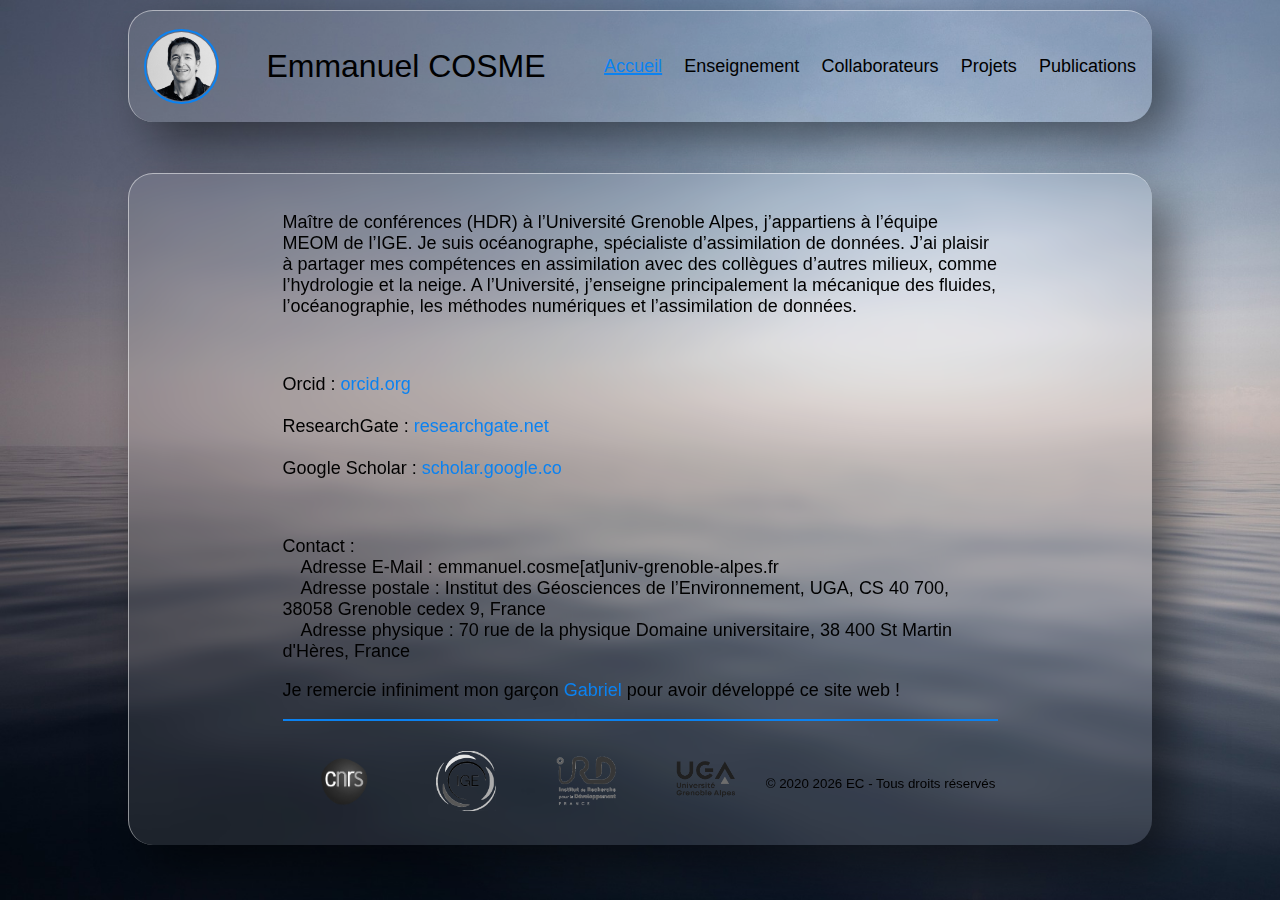
<file: index.html>
<!DOCTYPE html>	
<html>
	<head>
		<meta http-equiv="X-UA-Compatible" content="IE=edge">
		<meta name="viewport" content="width=device-width, initial-scale=1.0">
		<title>E-Cosme - Accueil</title>
		<link rel="icon" href="img/logos/IGE.png">
		<link rel="stylesheet" href="src/style_2.css">
		<link rel="stylesheet" href="src/loader.css">
		<link rel="stylesheet" href="https://cdnjs.cloudflare.com/ajax/libs/font-awesome/6.4.0/css/all.min.css"
			integrity="sha512-iecdLmaskl7CVkqkXNQ/ZH/XLlvWZOJyj7Yy7tcenmpD1ypASozpmT/E0iPtmFIB46ZmdtAc9eNBvH0H/ZpiBw=="
			crossorigin="anonymous" referrerpolicy="no-referrer" />
	</head>
	<body background="img/autres/sea.jpg">
		<div class="loader">
			<div class="ring"></div>
			<span class="loading">Chargement...</span>
		</div>
		<header>
			<meta http-equiv="Content-Type" content="text/html;charset=UTF-8">
			<img class="photo" src="img/autres/PhotoEmmanuelCosme.jpg" width="200" align="right">
			<p align="center" class="title">Emmanuel COSME</p>
			<nav>
				<ul class="nav-list">
					<a onclick="window.location.href='index.html';" class="active">Accueil</a>
					<a onclick="window.location.href='enseignement.html';">Enseignement</a>
					<a onclick="window.location.href='collabo.html';">Collaborateurs</a>
					<a onclick="window.location.href='projets.html';">Projets</a>
					<a onclick="window.location.href='public.html';">Publications</a>
					<div class="hover"></div>
				</ul>
				<i class="fa-solid fa-bars display"></i>
			</nav>
		</header>
		<div class="content">
			<!--texte de présentation -->
			<font size="4">
				<p align="left" class="para1">Maître de conférences (HDR) à l’Université Grenoble Alpes, j’appartiens à l’équipe MEOM de l’IGE. Je suis 
				océanographe, spécialiste d’assimilation de données. J’ai plaisir à partager mes compétences en assimilation avec des collègues 
				d’autres milieux, comme l’hydrologie et la neige. A l’Université, j’enseigne principalement la mécanique des fluides, 
				l’océanographie, les méthodes numériques et l’assimilation de données.</p><br>
				<p><span class="para1">Orcid : <a class="abtn" href="https://orcid.org/0000-0001-7349-6973" target="_blank">orcid.org</a></span><br>
				<br><span class="para1">ResearchGate : <a class="abtn" href="https://www.researchgate.net/profile/Emmanuel_Cosme" target="_blank">researchgate.net</a></span><br>
				<br><span class="para1">Google Scholar : <a class="abtn" href="https://scholar.google.co.uk/citations?user=8JBSv3MAAAAJ&hl=en3" target="_blank">scholar.google.co</a></span></p><br>
				<p align="left"><span class="para1">Contact :</span><br>
				&emsp;<span class="para1">Adresse E-Mail : emmanuel.cosme[at]univ-grenoble-alpes.fr</span><br>&emsp;<span class="para1">Adresse postale : Institut des Géosciences de l’Environnement, UGA, CS 40 700, 38058 Grenoble cedex 9, France</span><br>&emsp;<span class="para1">Adresse physique : 70 rue de la physique
				Domaine universitaire, 38 400 St Martin d'Hères, France</span></p>
				<p><span class="para1">Je remercie infiniment mon garçon <a class="abtn" href="https://github.com/gab4000/gab4000" target="_blank">Gabriel</a> pour avoir développé ce site web !</span></p>
			</font>
			<footer class="footer">
				<div class="row">
					<a class="logo f-item" href="https://www.cnrs.fr/" target="_blank"><img class="fi" src="img/logos/CNRS.png"></a>
					<a class="logo f-item" href="https://www.ige-grenoble.fr/" target="_blank"><img src="img/logos/IGE.png" class="fi"></a>
				</div>
				<div class="row">
					<a class="logo f-item" href="https://www.ird.fr/" target="_blank"><img src="img/logos/IRD.png" class="fi"></a>
					<a class="logo f-item" href="https://www.univ-grenoble-alpes.fr/" target="_blank"><img class="fi"
							src="img/logos/UGA.png"></a>
				</div>
				<div class="row">
					<p class="copy f-item">&copy; 2020
						<script>document.write(new Date().getFullYear())</script> EC - Tous droits réservés
					</p>
				</div>
			</footer>
		</div>
	</body>
	<script src="https://cdnjs.cloudflare.com/ajax/libs/gsap/3.5.1/gsap.min.js"></script>
	<script type="text/javascript" src="vanilla-tilt.js"></script>
	<script src="script.js"></script>
</html>
</file>
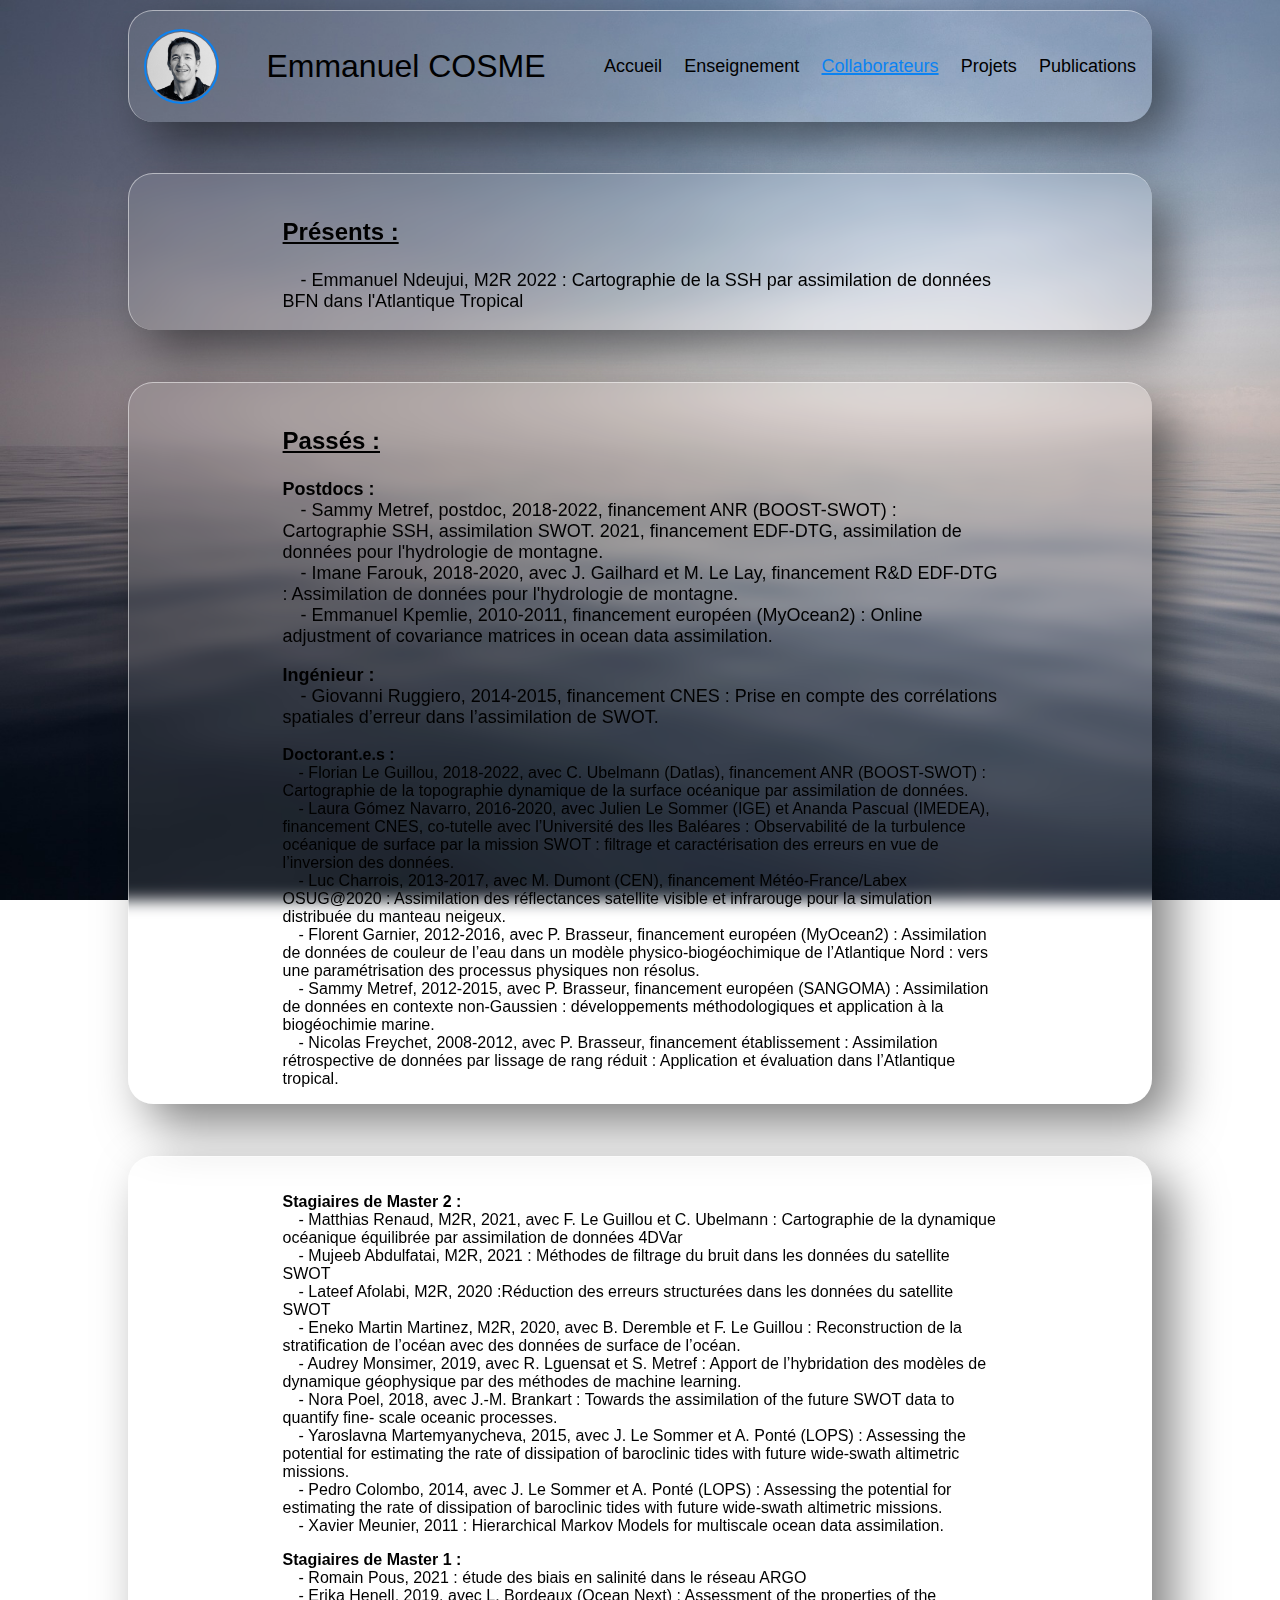
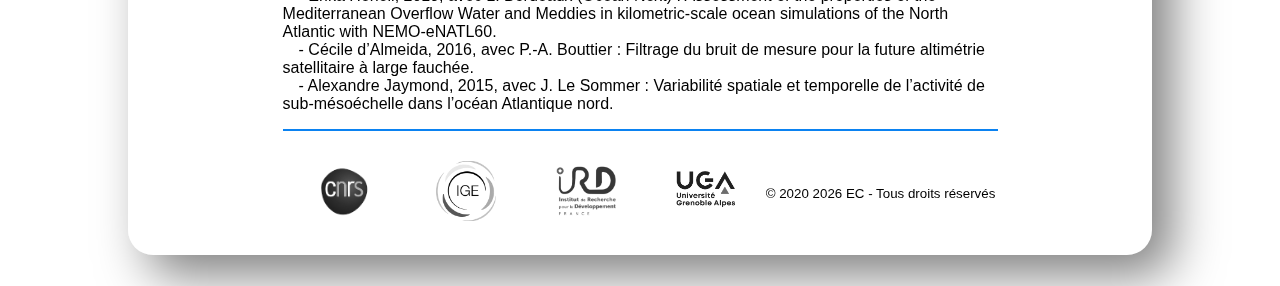
<file: collabo.html>
﻿<!DOCTYPE html>

<html>
<head>
    <meta http-equiv="X-UA-Compatible" content="IE=edge">
    <meta name="viewport" content="width=device-width, initial-scale=1.0">
    <title>E-Cosme - Collaborateurs</title>
    <link rel="icon" href="img/logos/IGE.png">
    <link rel="stylesheet" href="src/style_2.css">
    <link rel="stylesheet" href="src/loader.css">
            <link rel="stylesheet" href="https://cdnjs.cloudflare.com/ajax/libs/font-awesome/6.1.1/css/all.min.css"
                integrity="sha512-KfkfwYDsLkIlwQp6LFnl8zNdLGxu9YAA1QvwINks4PhcElQSvqcyVLLD9aMhXd13uQjoXtEKNosOWaZqXgel0g=="
                crossorigin="anonymous" referrerpolicy="no-referrer" />
</head>
    <body background="img/autres/sea.jpg">
        <div class="loader">
			<div class="ring"></div>
			<span class="loading">Chargement...</span>
		</div>
        <header>
			<meta http-equiv="Content-Type" content="text/html;charset=UTF-8">
			<img class="photo" src="img/autres/PhotoEmmanuelCosme.jpg" width="200" align="right">
			<p align="center" class="title">Emmanuel COSME</p>
            <nav>
                <ul class="nav-list">
                    <a onclick="window.location.href='index.html';">Accueil</a>
                    <a onclick="window.location.href='enseignement.html';">Enseignement</a>
                    <a onclick="window.location.href='collabo.html';" class="active">Collaborateurs</a>
                    <a onclick="window.location.href='projets.html';">Projets</a>
                    <a onclick="window.location.href='public.html';">Publications</a>
                    <div class="hover"></div>
                </ul>
                <i class="fa-solid fa-bars"></i>
            </nav>
		</header>
        <div class="content">
            <font size="5">
                <p><b><u><span class="para1">Présents :</span></u></b></p>
            </font>
            <font size="4">
                <p>
                    <span class="para1">&emsp;- Emmanuel Ndeujui, M2R 2022 : Cartographie de la SSH par assimilation de données BFN dans l'Atlantique Tropical</span>
                </p>
            </font>
        </div>
        <div class="content">
            <font size="5">
                <p><b><u><span class="para1">Passés :</span></u></b></p>
            </font>
            <font size="4">
                <p><b><span class="para1">Postdocs :</span></b>
                    <br><span class="para1">&emsp;- Sammy Metref, postdoc, 2018-2022, financement ANR (BOOST-SWOT) : Cartographie SSH, assimilation SWOT. 2021,
                    financement EDF-DTG, assimilation de données pour l'hydrologie de montagne.</span>
                    <br><span class="para1">&emsp;- Imane Farouk, 2018-2020, avec J. Gailhard et M. Le Lay, financement R&D EDF-DTG : Assimilation de données pour l'hydrologie de montagne.</span>
                    <br><span class="para1">&emsp;- Emmanuel Kpemlie, 2010-2011, financement européen (MyOcean2) : Online adjustment of covariance matrices in ocean data assimilation.</span>
                </p>
                <p><b><span class="para1">Ingénieur :</span></b>
                    <br><span class="para1">&emsp;- Giovanni Ruggiero, 2014-2015, financement CNES : Prise en compte des corrélations spatiales d’erreur dans l’assimilation de SWOT.</span>
                </p>
            </font>
                <p><b><span class="para1">Doctorant.e.s :</span></b>
                    <br><span class="para1">&emsp;- Florian Le Guillou, 2018-2022, avec C. Ubelmann (Datlas), financement ANR (BOOST-SWOT) : Cartographie de la
                    topographie dynamique de la surface océanique par assimilation de données.</span>
                    <br><span class="para1">&emsp;- Laura Gómez Navarro, 2016-2020, avec Julien Le Sommer (IGE) et Ananda Pascual (IMEDEA), financement CNES, co-tutelle
                    avec l’Université des Iles Baléares : Observabilité de la turbulence océanique de surface par la mission SWOT : filtrage
                    et caractérisation des erreurs en vue de l’inversion des données.</span>
                    <br><span class="para1">&emsp;- Luc Charrois, 2013-2017, avec M. Dumont (CEN), financement Météo-France/Labex OSUG@2020 : Assimilation des réflectances satellite visible et infrarouge pour la simulation distribuée du manteau neigeux.</span>
                    <br><span class="para1">&emsp;- Florent Garnier, 2012-2016, avec P. Brasseur, financement européen (MyOcean2) : Assimilation de données de couleur de l’eau dans un modèle physico-biogéochimique de l’Atlantique Nord : vers une paramétrisation des processus physiques non résolus.</span>
                    <br><span class="para1">&emsp;- Sammy Metref, 2012-2015, avec P. Brasseur, financement européen (SANGOMA) : Assimilation de données en contexte non-Gaussien : développements méthodologiques et application à la biogéochimie marine.</span>
                    <br><span class="para1">&emsp;- Nicolas Freychet, 2008-2012, avec P. Brasseur, financement établissement : Assimilation rétrospective de données par lissage de rang réduit : Application et évaluation dans l’Atlantique tropical.</span>
                </p>
        </div>
        <div class="content">
                <p><b><span class="para1">Stagiaires de Master 2 :</span></b>
                    <br><span class="para1">&emsp;- Matthias Renaud, M2R, 2021, avec F. Le Guillou et C. Ubelmann : Cartographie de la dynamique océanique
                    équilibrée par assimilation de données 4DVar</span>
                    <br><span class="para1">&emsp;- Mujeeb Abdulfatai, M2R, 2021 : Méthodes de filtrage du bruit dans les données du satellite SWOT</span>
                    <br><span class="para1">&emsp;- Lateef Afolabi, M2R, 2020 :Réduction des erreurs structurées dans les données du satellite SWOT</span>
                    <br><span class="para1">&emsp;- Eneko Martin Martinez, M2R, 2020, avec B. Deremble et F. Le Guillou : Reconstruction de la stratification de
                    l’océan avec des données de surface de l’océan.</span>
                    <br><span class="para1">&emsp;- Audrey Monsimer, 2019, avec R. Lguensat et S. Metref : Apport de l’hybridation des modèles de dynamique géophysique par des méthodes de machine learning.</span>
                    <br><span class="para1">&emsp;- Nora Poel, 2018, avec J.-M. Brankart : Towards the assimilation of the future SWOT data to quantify fine- scale oceanic processes.</span>
                    <br><span class="para1">&emsp;- Yaroslavna Martemyanycheva, 2015, avec J. Le Sommer et A. Ponté (LOPS) : Assessing the potential for estimating the rate of dissipation of baroclinic tides with future wide-swath altimetric missions.</span>
                    <br><span class="para1">&emsp;- Pedro Colombo, 2014, avec J. Le Sommer et A. Ponté (LOPS) : Assessing the potential for estimating the rate of dissipation of baroclinic tides with future wide-swath altimetric missions.</span>
                    <br><span class="para1">&emsp;- Xavier Meunier, 2011 : Hierarchical Markov Models for multiscale ocean data assimilation.</span>
                </p>
                <p><b><span class="para1">Stagiaires de Master 1 :</span></b>
                    <br><span class="para1">&emsp;- Romain Pous, 2021 : étude des biais en salinité dans le réseau ARGO</span>
                    <br><span class="para1">&emsp;- Erika Henell, 2019, avec L. Bordeaux (Ocean Next) : Assessment of the properties of the Mediterranean Overflow Water and Meddies in kilometric-scale ocean simulations of the North Atlantic with NEMO-eNATL60.
                    <br><span class="para1">&emsp;- Cécile d’Almeida, 2016, avec P.-A. Bouttier : Filtrage du bruit de mesure pour la future altimétrie satellitaire à large fauchée.</span>
                    <br><span class="para1">&emsp;- Alexandre Jaymond, 2015, avec J. Le Sommer :  Variabilité spatiale et temporelle de l’activité de sub-mésoéchelle dans l’océan Atlantique nord.</span>
                </p>
            <footer class="footer">
                <div class="row">
                    <a class="logo f-item" href="https://www.cnrs.fr/" target="_blank"><img class="fi" src="img/logos/CNRS.png"></a>
                    <a class="logo f-item" href="https://www.ige-grenoble.fr/" target="_blank"><img src="img/logos/IGE.png"
                            class="fi"></a>
                </div>
                <div class="row">
                    <a class="logo f-item" href="https://www.ird.fr/" target="_blank"><img src="img/logos/IRD.png" class="fi"></a>
                    <a class="logo f-item" href="https://www.univ-grenoble-alpes.fr/" target="_blank"><img class="fi"
                            src="img/logos/UGA.png"></a>
                </div>
                <div class="row">
                    <p class="copy f-item">&copy; 2020
                        <script>document.write(new Date().getFullYear())</script> EC - Tous droits réservés
                    </p>
                </div>
            </footer>
        </div>
    </body>
    <script src="https://cdnjs.cloudflare.com/ajax/libs/gsap/3.5.1/gsap.min.js"></script>
    <script type="text/javascript" src="vanilla-tilt.js"></script>
    <script src="script.js"></script>
</html>
</file>
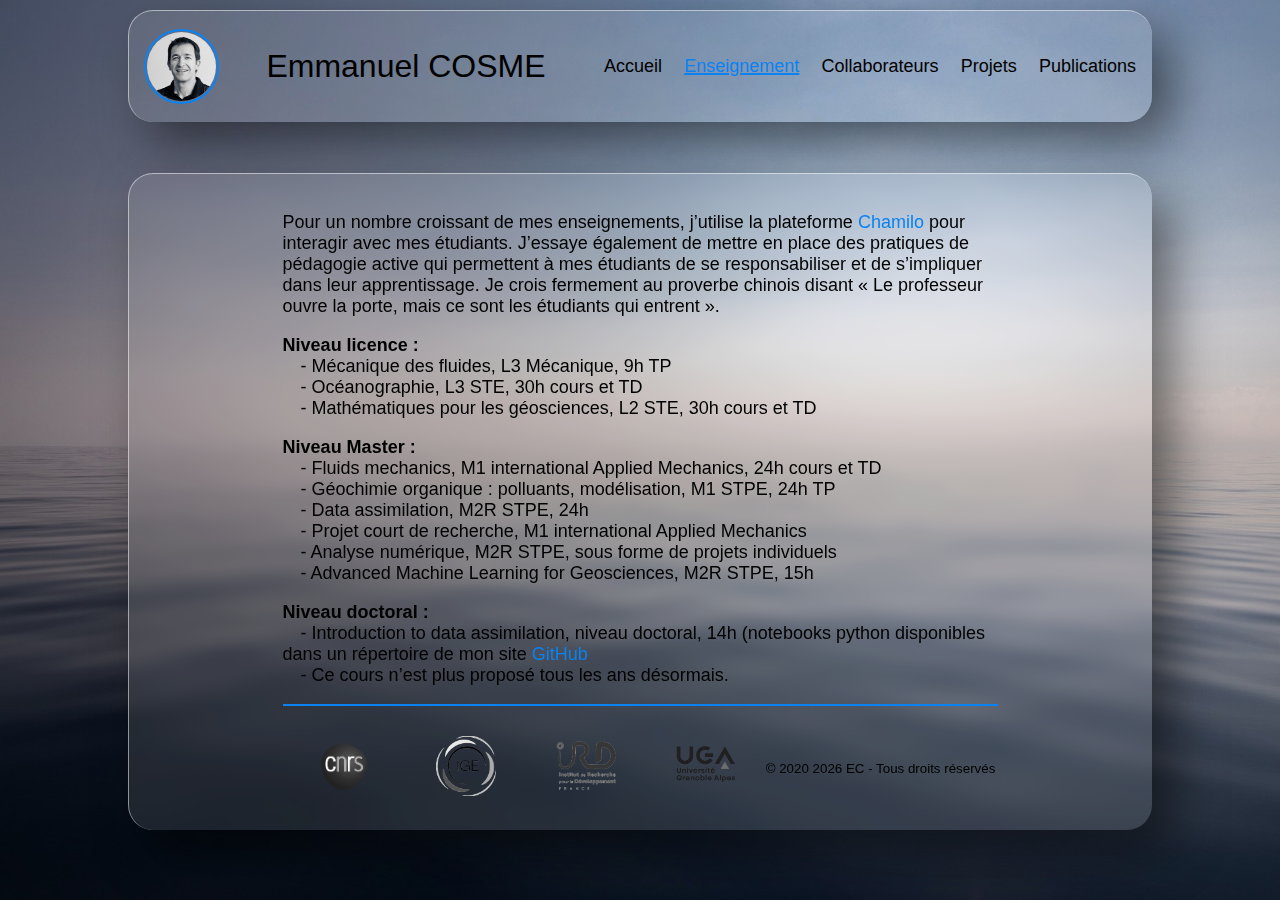
<file: enseignement.html>
<!DOCTYPE html>

<html>
    <head>
        <meta http-equiv="X-UA-Compatible" content="IE=edge">
        <meta name="viewport" content="width=device-width, initial-scale=1.0">
        <title>E-Cosme - Enseignement</title>
        <link rel="icon" href="img/logos/IGE.png">
        <link rel="stylesheet" href="src/style_2.css">
        <link rel="stylesheet" href="src/loader.css">
                <link rel="stylesheet" href="https://cdnjs.cloudflare.com/ajax/libs/font-awesome/6.1.1/css/all.min.css"
                    integrity="sha512-KfkfwYDsLkIlwQp6LFnl8zNdLGxu9YAA1QvwINks4PhcElQSvqcyVLLD9aMhXd13uQjoXtEKNosOWaZqXgel0g=="
                    crossorigin="anonymous" referrerpolicy="no-referrer" />
    </head>
    <body background="img/autres/sea.jpg">
        <div class="loader">
			<div class="ring"></div>
			<span class="loading">Chargement...</span>
		</div>
        <header>
			<meta http-equiv="Content-Type" content="text/html;charset=UTF-8">
			<img class="photo" src="img/autres/PhotoEmmanuelCosme.jpg" width="200" align="right">
			<p align="center" class="title">Emmanuel COSME</p>
            <nav>
                <ul class="nav-list">
                    <a onclick="window.location.href='index.html';">Accueil</a>
                    <a onclick="window.location.href='enseignement.html';" class="active">Enseignement</a>
                    <a onclick="window.location.href='collabo.html';">Collaborateurs</a>
                    <a onclick="window.location.href='projets.html';">Projets</a>
                    <a onclick="window.location.href='public.html';">Publications</a>
                    <div class="hover"></div>
                </ul>
                <i class="fa-solid fa-bars"></i>
            </nav>
		</header>
        <div class="content">
            <font size="4">
                <p><span class="para1">Pour un nombre croissant de mes enseignements, j’utilise la plateforme <a
                        href="https://chamilo.univ-grenoble-alpes.fr/" class="abtn">Chamilo</a> pour interagir avec mes étudiants.
                    J’essaye également de mettre en place des pratiques de pédagogie active qui permettent à mes étudiants de se
                    responsabiliser et de s’impliquer dans leur apprentissage. Je crois fermement au proverbe chinois disant « Le
                    professeur ouvre la porte, mais ce sont les étudiants qui entrent ».</span></p>
                <p>
                <p><b><span class="para1">Niveau licence :</span></b>
                <br><span class="para1">&emsp;- Mécanique des fluides, L3 Mécanique, 9h TP</span>
                <br><span class="para1">&emsp;- Océanographie, L3 STE, 30h cours et TD</span>
                <br><span class="para1">&emsp;- Mathématiques pour les géosciences, L2 STE, 30h cours et TD</span>
                </p>
                
                <p><b><span class="para1">Niveau Master :</span></b>
                    <br><span class="para1">&emsp;- Fluids mechanics, M1 international Applied Mechanics, 24h cours et TD</span>
                    <br><span class="para1">&emsp;- Géochimie organique : polluants, modélisation, M1 STPE, 24h TP</span>
                    <br><span class="para1">&emsp;- Data assimilation, M2R STPE, 24h</span>
                    <br><span class="para1">&emsp;- Projet court de recherche, M1 international Applied Mechanics</span>
                    <br><span class="para1">&emsp;- Analyse numérique, M2R STPE, sous forme de projets individuels</span>
                    <br><span class="para1">&emsp;- Advanced Machine Learning for Geosciences, M2R STPE, 15h</span>
                </p>
                
                <p><b><span class="para1">Niveau doctoral :</span></b>
                    <br><span class="para1">&emsp;- Introduction to data assimilation, niveau doctoral, 14h (notebooks python disponibles dans un répertoire de mon site <a class="abtn" href="https://github.com/ecosme38/Data-Assimilation-Notebooks" target="_blank">GitHub</span></a>
                    <br><span class="para1">&emsp;- Ce cours n’est plus proposé tous les ans désormais.</span>
                </p>
            </font>
            <footer class="footer">
                <div class="row">
                    <a class="logo f-item" href="https://www.cnrs.fr/" target="_blank"><img class="fi" src="img/logos/CNRS.png"></a>
                    <a class="logo f-item" href="https://www.ige-grenoble.fr/" target="_blank"><img src="img/logos/IGE.png"
                            class="fi"></a>
                </div>
                <div class="row">
                    <a class="logo f-item" href="https://www.ird.fr/" target="_blank"><img src="img/logos/IRD.png" class="fi"></a>
                    <a class="logo f-item" href="https://www.univ-grenoble-alpes.fr/" target="_blank"><img class="fi"
                            src="img/logos/UGA.png"></a>
                </div>
                <div class="row">
                    <p class="copy f-item">&copy; 2020
                        <script>document.write(new Date().getFullYear())</script> EC - Tous droits réservés
                    </p>
                </div>
            </footer>
        </div>
    </body>
    <script src="https://cdnjs.cloudflare.com/ajax/libs/gsap/3.5.1/gsap.min.js"></script>
    <script type="text/javascript" src="vanilla-tilt.js"></script>
    <script src="script.js"></script>
</html>
</file>
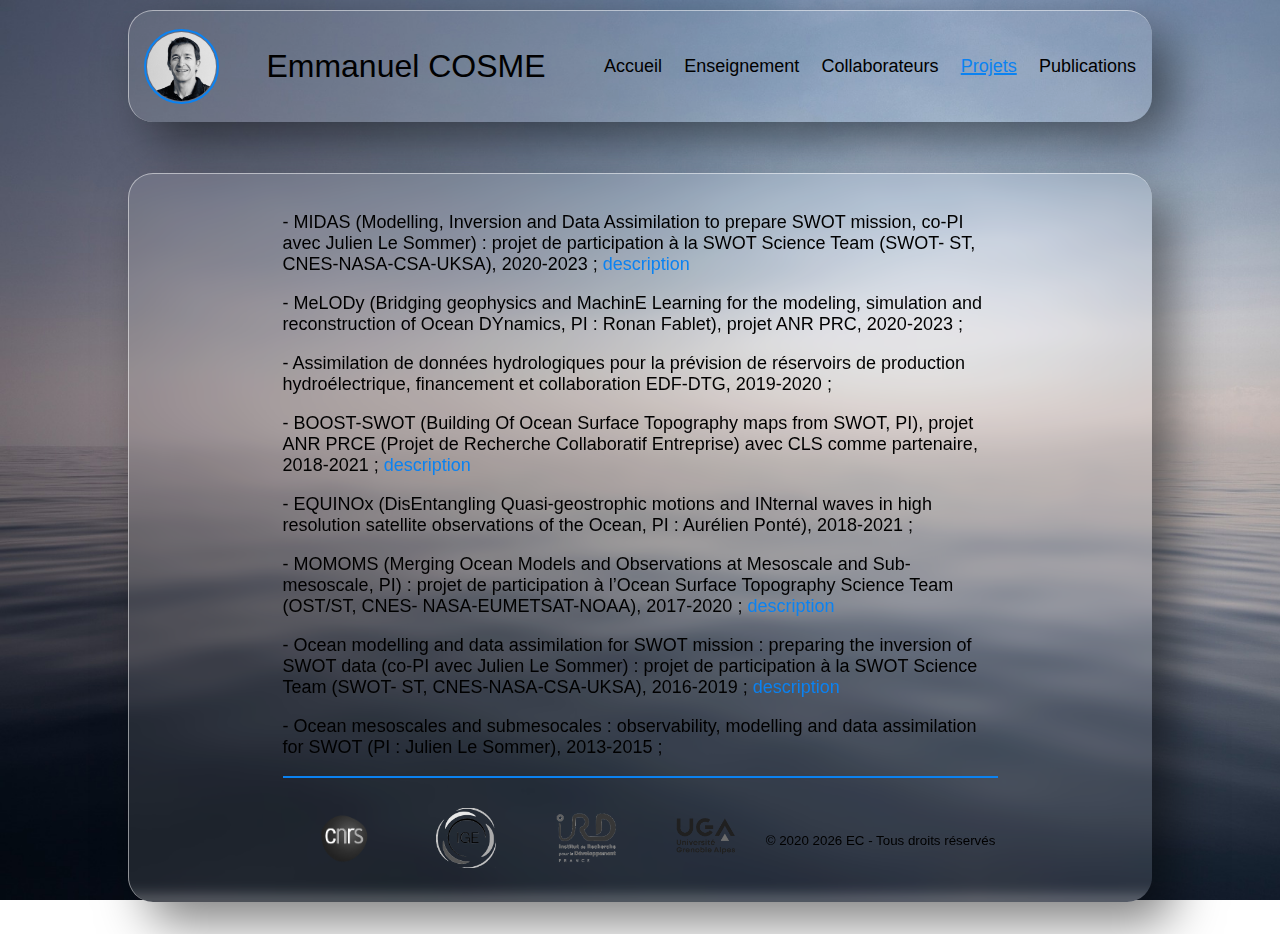
<file: projets.html>
<!DOCTYPE html>

<html>
    <head>
        <meta http-equiv="X-UA-Compatible" content="IE=edge">
        <meta name="viewport" content="width=device-width, initial-scale=1.0">
        <title>E-Cosme - Projets</title>
        <link rel="icon" href="img/logos/IGE.png">
        <link rel="stylesheet" href="src/style_2.css">
        <link rel="stylesheet" href="src/loader.css">
                <link rel="stylesheet" href="https://cdnjs.cloudflare.com/ajax/libs/font-awesome/6.1.1/css/all.min.css"
                    integrity="sha512-KfkfwYDsLkIlwQp6LFnl8zNdLGxu9YAA1QvwINks4PhcElQSvqcyVLLD9aMhXd13uQjoXtEKNosOWaZqXgel0g=="
                    crossorigin="anonymous" referrerpolicy="no-referrer" />
    </head>
    <body background="img/autres/sea.jpg">
        <div class="loader">
			<div class="ring"></div>
			<span class="loading">Chargement...</span>
		</div>
        <header>
			<meta http-equiv="Content-Type" content="text/html;charset=UTF-8">
			<img class="photo" src="img/autres/PhotoEmmanuelCosme.jpg" width="200" align="right">
			<p align="center" class="title">Emmanuel COSME</p>
            <nav>
                <ul class="nav-list">
                    <a onclick="window.location.href='index.html';">Accueil</a>
                    <a onclick="window.location.href='enseignement.html';">Enseignement</a>
                    <a onclick="window.location.href='collabo.html';">Collaborateurs</a>
                    <a onclick="window.location.href='projets.html';" class="active">Projets</a>
                    <a onclick="window.location.href='public.html';">Publications</a>
                    <div class="hover"></div>
                </ul>
                <i class="fa-solid fa-bars"></i>
            </nav>
		</header>
        <div class="content">
            <font size="4">
                <p><span class="para1">- MIDAS (Modelling, Inversion and Data Assimilation to prepare SWOT mission, co-PI avec Julien Le Sommer) : projet de participation à la SWOT Science Team (SWOT- ST, CNES-NASA-CSA-UKSA), 2020-2023 ; <a href="http://meom-group.github.io/projects/swot-st/" class="abtn">description</a></span></p>
                <p><span class="para1">- MeLODy (Bridging geophysics and MachinE Learning for the modeling, simulation and reconstruction of Ocean DYnamics, PI : Ronan Fablet), projet ANR PRC, 2020-2023 ;</span></p>
                <p><span class="para1">- Assimilation de données hydrologiques pour la prévision de réservoirs de production hydroélectrique, financement et collaboration EDF-DTG, 2019-2020 ;</span></p>
                <p><span class="para1">- BOOST-SWOT (Building Of Ocean Surface Topography maps from SWOT, PI), projet ANR PRCE (Projet de Recherche Collaboratif Entreprise) avec CLS comme partenaire, 2018-2021 ; <a href="http://meom-group.github.io/projects/boost-swot/" class="abtn">description</a></span></p>
                <p><span class="para1">- EQUINOx (DisEntangling Quasi-geostrophic motions and INternal waves in high resolution satellite observations of the Ocean, PI : Aurélien Ponté), 2018-2021 ;</span></p>
                <p><span class="para1">- MOMOMS (Merging Ocean Models and Observations at Mesoscale and Sub-mesoscale, PI) : projet de participation à l’Ocean Surface Topography Science Team (OST/ST, CNES- NASA-EUMETSAT-NOAA), 2017-2020 ; <a href="http://meom-group.github.io/projects/momoms/" class="abtn">description</a></span></p>
                <p><span class="para1">- Ocean modelling and data assimilation for SWOT mission : preparing the inversion of SWOT data (co-PI avec Julien Le Sommer) : projet de participation à la SWOT Science Team (SWOT- ST, CNES-NASA-CSA-UKSA), 2016-2019 ; <a href="http://meom-group.github.io/projects/swot-st/" class="abtn">description</a></span></p>
                <p><span class="para1">- Ocean mesoscales and submesocales : observability, modelling and data assimilation for SWOT (PI : Julien Le Sommer), 2013-2015 ;</span></p>
            </font>
            <footer class="footer">
                <div class="row">
                    <a class="logo f-item" href="https://www.cnrs.fr/" target="_blank"><img class="fi" src="img/logos/CNRS.png"></a>
                    <a class="logo f-item" href="https://www.ige-grenoble.fr/" target="_blank"><img src="img/logos/IGE.png"
                            class="fi"></a>
                </div>
                <div class="row">
                    <a class="logo f-item" href="https://www.ird.fr/" target="_blank"><img src="img/logos/IRD.png" class="fi"></a>
                    <a class="logo f-item" href="https://www.univ-grenoble-alpes.fr/" target="_blank"><img class="fi"
                            src="img/logos/UGA.png"></a>
                </div>
                <div class="row">
                    <p class="copy f-item">&copy; 2020
                        <script>document.write(new Date().getFullYear())</script> EC - Tous droits réservés
                    </p>
                </div>
            </footer>
        </div>
    </body>
    <script src="https://cdnjs.cloudflare.com/ajax/libs/gsap/3.5.1/gsap.min.js"></script>
    <script type="text/javascript" src="vanilla-tilt.js"></script>
    <script src="script.js"></script>
</html>
</file>
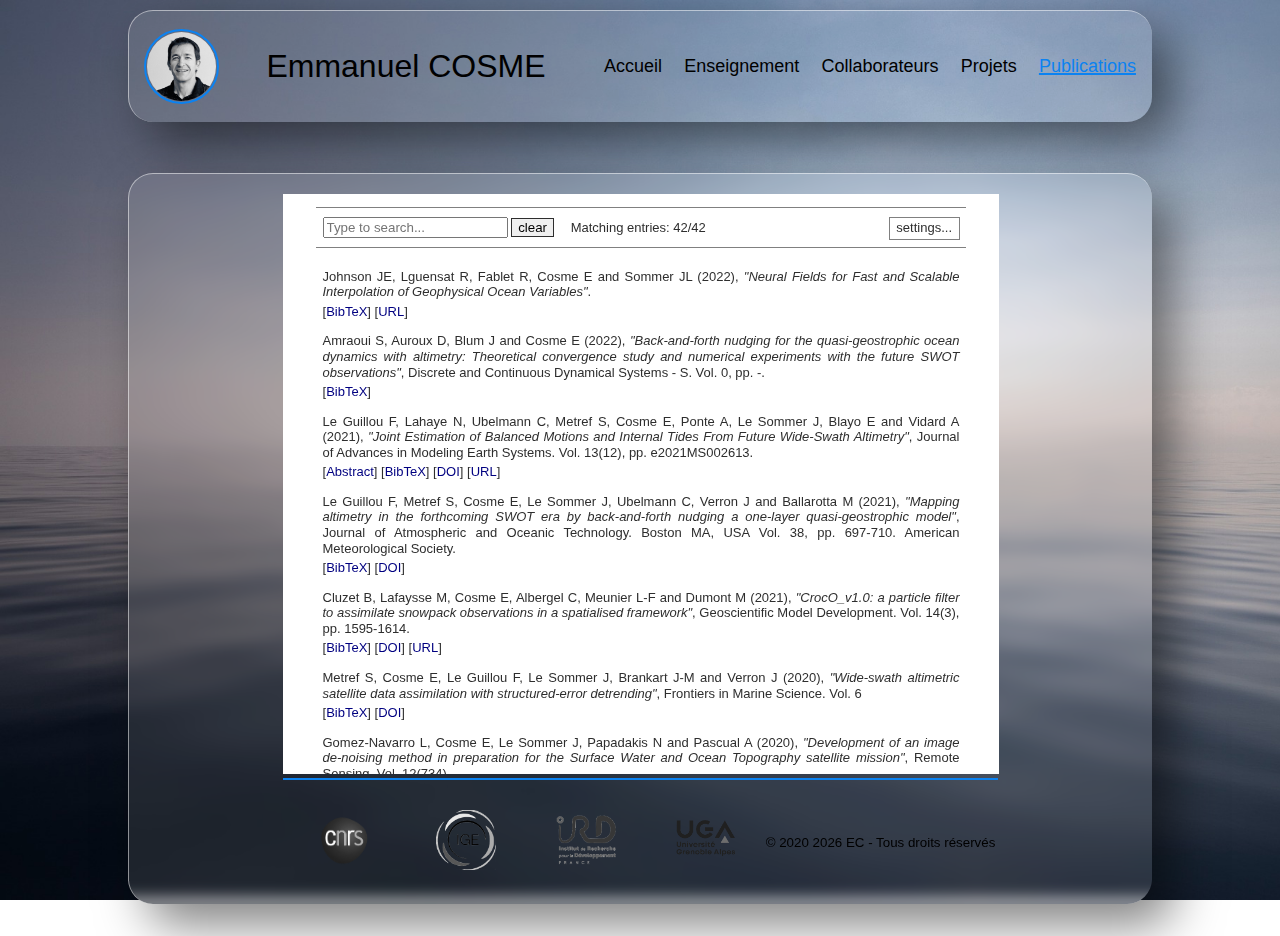
<file: public.html>
<!DOCTYPE html>

<html>
    <head>
        <meta http-equiv="X-UA-Compatible" content="IE=edge">
        <meta name="viewport" content="width=device-width, initial-scale=1.0">
        <title>E-Cosme - Publications</title>
        <link rel="icon" href="img/logos/IGE.png">
        <link rel="stylesheet" href="src/style_2.css">
        <link rel="stylesheet" href="src/loader.css">
                <link rel="stylesheet" href="https://cdnjs.cloudflare.com/ajax/libs/font-awesome/6.1.1/css/all.min.css"
                    integrity="sha512-KfkfwYDsLkIlwQp6LFnl8zNdLGxu9YAA1QvwINks4PhcElQSvqcyVLLD9aMhXd13uQjoXtEKNosOWaZqXgel0g=="
                    crossorigin="anonymous" referrerpolicy="no-referrer" />
    </head>
    <body background="img/autres/sea.jpg">
        <div class="loader">
			<div class="ring"></div>
			<span class="loading">Chargement...</span>
		</div>
        <header>
			<meta http-equiv="Content-Type" content="text/html;charset=UTF-8">
			<img class="photo" src="img/autres/PhotoEmmanuelCosme.jpg" width="200" align="right">
			<p align="center" class="title">Emmanuel COSME</p>
            <nav>
                <ul class="nav-list">
                    <a onclick="window.location.href='index.html';">Accueil</a>
                    <a onclick="window.location.href='enseignement.html';">Enseignement</a>
                    <a onclick="window.location.href='collabo.html';">Collaborateurs</a>
                    <a onclick="window.location.href='projets.html';">Projets</a>
                    <a onclick="window.location.href='public.html';" class="active">Publications</a>
                    <div class="hover"></div>
                </ul>
                <i class="fa-solid fa-bars"></i>
            </nav>
		</header>
        <div class="content">
            <center>
                <span class="para1"><object type="text/html" data="publis2.html" width="100%" height="580"></object></span>
            </center>
            <footer class="footer">
                <div class="row">
                    <a class="logo f-item" href="https://www.cnrs.fr/" target="_blank"><img class="fi" src="img/logos/CNRS.png"></a>
                    <a class="logo f-item" href="https://www.ige-grenoble.fr/" target="_blank"><img src="img/logos/IGE.png"
                            class="fi"></a>
                </div>
                <div class="row">
                    <a class="logo f-item" href="https://www.ird.fr/" target="_blank"><img src="img/logos/IRD.png" class="fi"></a>
                    <a class="logo f-item" href="https://www.univ-grenoble-alpes.fr/" target="_blank"><img class="fi"
                            src="img/logos/UGA.png"></a>
                </div>
                <div class="row">
                    <p class="copy f-item">&copy; 2020
                        <script>document.write(new Date().getFullYear())</script> EC - Tous droits réservés
                    </p>
                </div>
            </footer>
        </div>
    </body>
    <script src="https://cdnjs.cloudflare.com/ajax/libs/gsap/3.5.1/gsap.min.js"></script>
    <script type="text/javascript" src="vanilla-tilt.js"></script>
    <script src="script.js"></script>
</html>
</file>
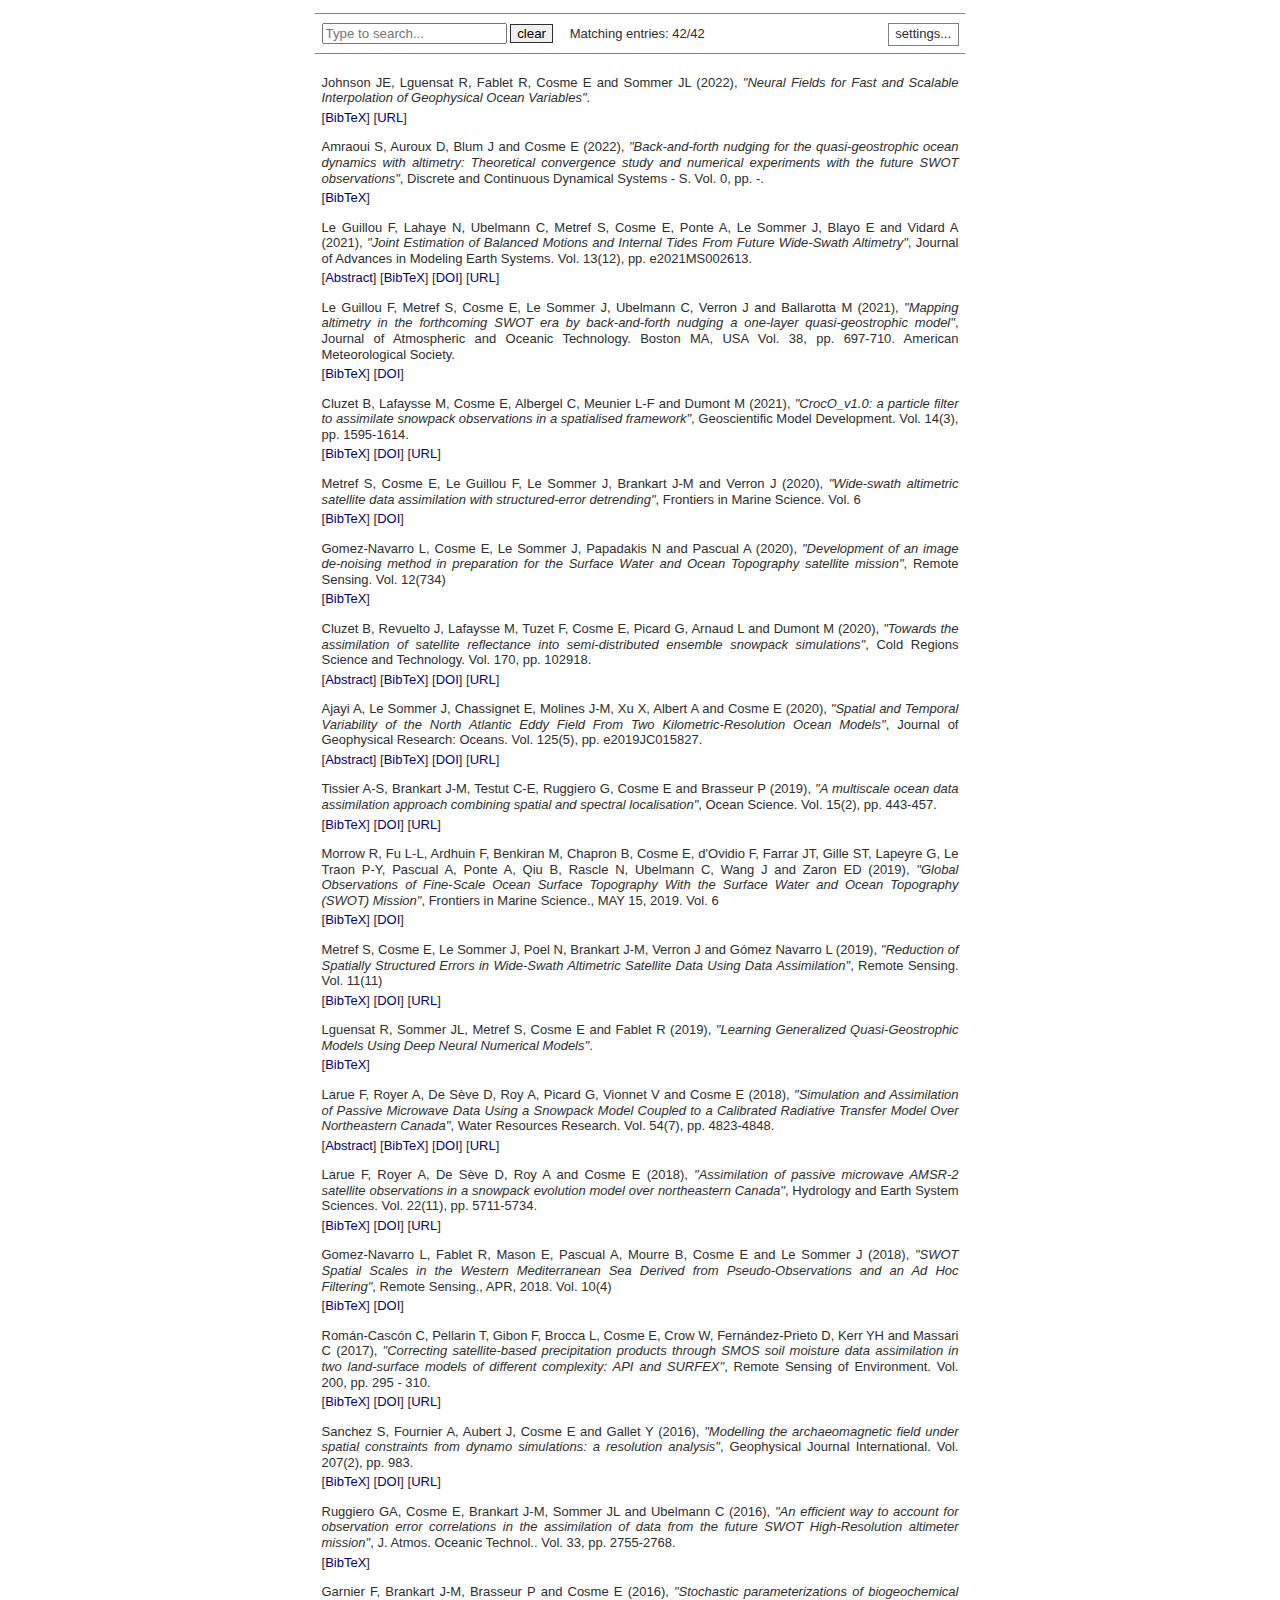
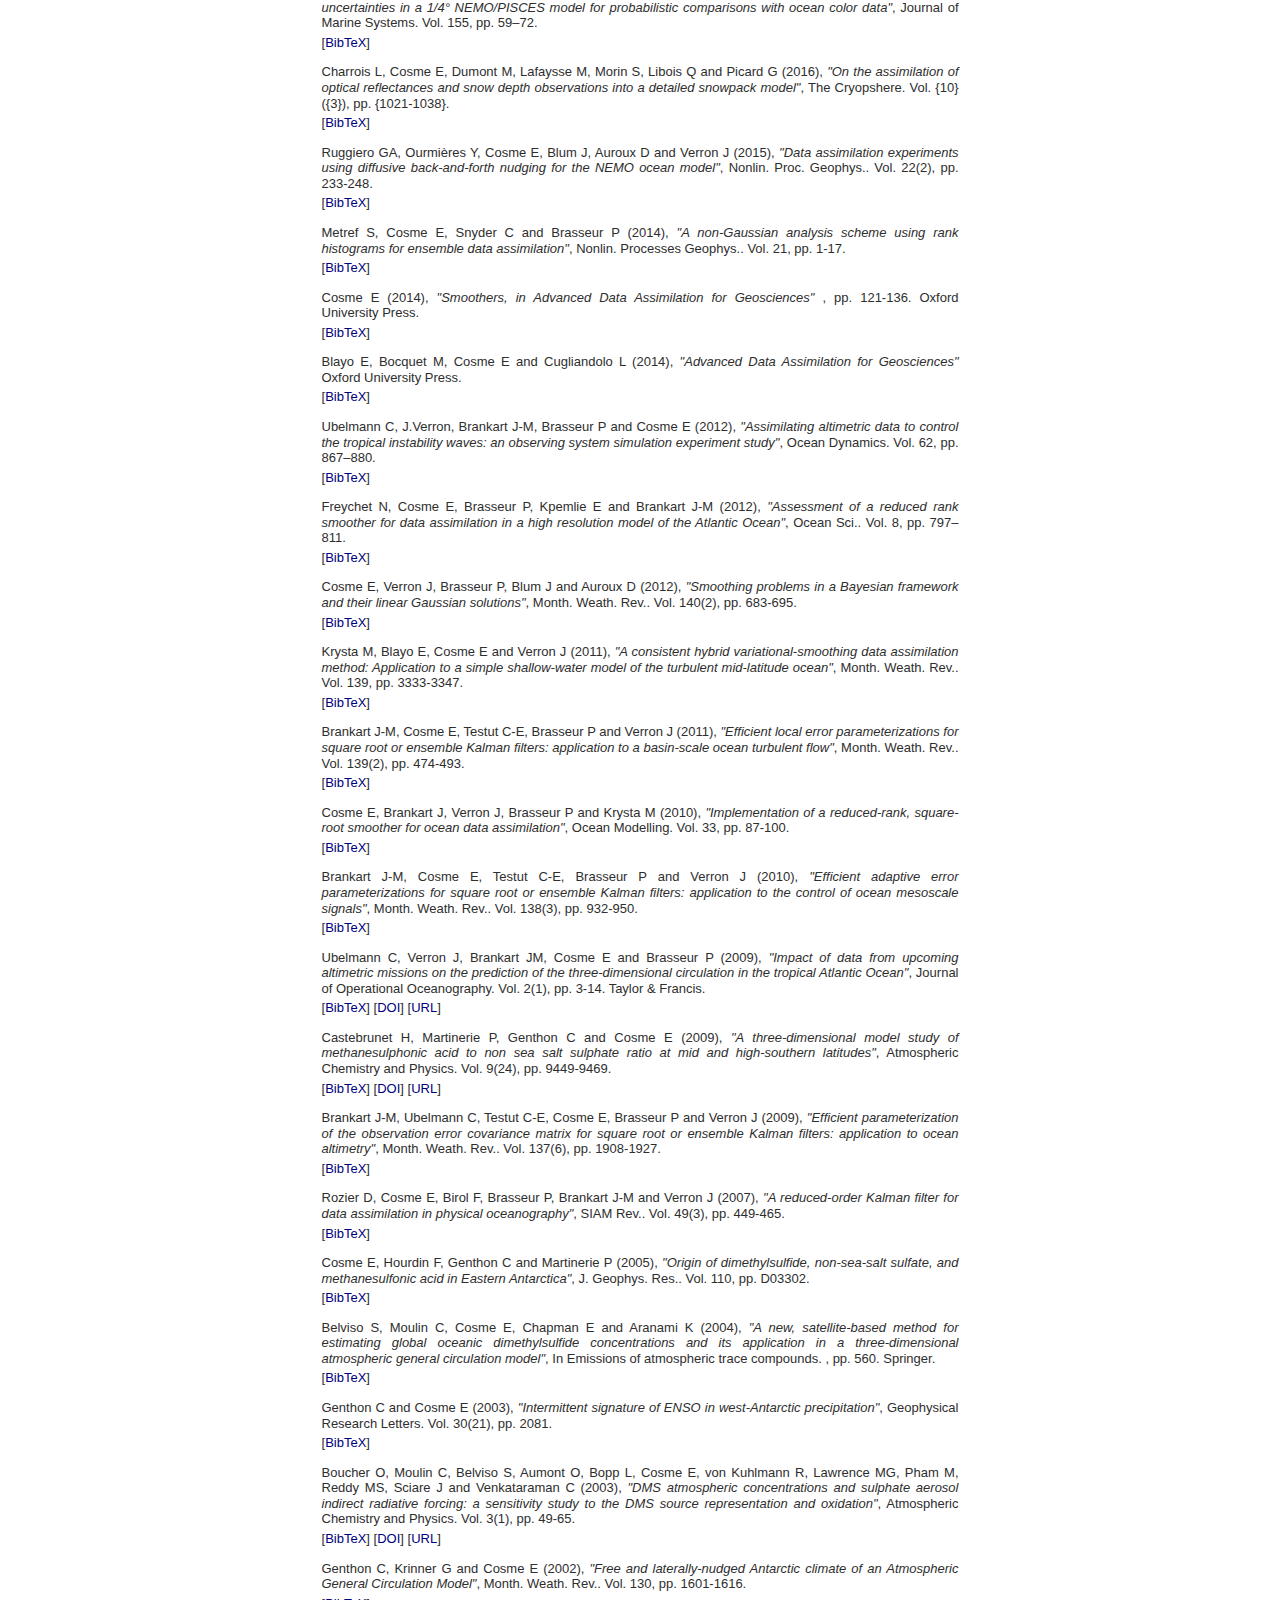
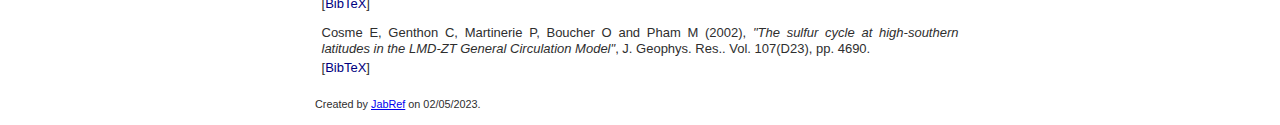
<file: publis2.html>
<!DOCTYPE HTML>
<html>
<head>
<title>JabRef references</title>
<meta http-equiv="Content-Type" content="text/html; charset=UTF-8">
<script type="text/javascript">
<!--
// QuickSearch script for JabRef HTML export 
// Version: 3.0
//
// Copyright (c) 2006-2011, Mark Schenk
//
// This software is distributed under a Creative Commons Attribution 3.0 License
// http://creativecommons.org/licenses/by/3.0/
//
// Features:
// - intuitive find-as-you-type searching
//    ~ case insensitive
//    ~ ignore diacritics (optional)
//
// - search with/without Regular Expressions
// - match BibTeX key
//

// Search settings
var searchAbstract = true;	// search in abstract
var searchComment = true;	// search in comment

var noSquiggles = true; 	// ignore diacritics when searching
var searchRegExp = false; 	// enable RegExp searches


if (window.addEventListener) {
	window.addEventListener("load",initSearch,false); }
else if (window.attachEvent) {
	window.attachEvent("onload", initSearch); }

function initSearch() {
	// check for quick search table and searchfield
	if (!document.getElementById('qs_table')||!document.getElementById('quicksearch')) { return; }

	// load all the rows and sort into arrays
	loadTableData();
	
	//find the query field
	qsfield = document.getElementById('qs_field');

	// previous search term; used for speed optimisation
	prevSearch = '';

	//find statistics location
	stats = document.getElementById('stat');
	setStatistics(-1);
	
	// set up preferences
	initPreferences();

	// shows the searchfield
	document.getElementById('quicksearch').style.display = 'block';
	document.getElementById('qs_field').onkeyup = quickSearch;
}

function loadTableData() {
	// find table and appropriate rows
	searchTable = document.getElementById('qs_table');
	var allRows = searchTable.getElementsByTagName('tbody')[0].getElementsByTagName('tr');

	// split all rows into entryRows and infoRows (e.g. abstract, comment, bibtex)
	entryRows = new Array(); infoRows = new Array(); absRows = new Array(); revRows = new Array();

	// get data from each row
	entryRowsData = new Array(); absRowsData = new Array(); revRowsData = new Array(); 
	
	BibTeXKeys = new Array();
	
	for (var i=0, k=0, j=0; i<allRows.length;i++) {
		if (allRows[i].className.match(/entry/)) {
			entryRows[j] = allRows[i];
			entryRowsData[j] = stripDiacritics(getTextContent(allRows[i]));
			allRows[i].id ? BibTeXKeys[j] = allRows[i].id : allRows[i].id = 'autokey_'+j;
			j ++;
		} else {
			infoRows[k++] = allRows[i];
			// check for abstract/comment
			if (allRows[i].className.match(/abstract/)) {
				absRows.push(allRows[i]);
				absRowsData[j-1] = stripDiacritics(getTextContent(allRows[i]));
			} else if (allRows[i].className.match(/comment/)) {
				revRows.push(allRows[i]);
				revRowsData[j-1] = stripDiacritics(getTextContent(allRows[i]));
			}
		}
	}
	//number of entries and rows
	numEntries = entryRows.length;
	numInfo = infoRows.length;
	numAbs = absRows.length;
	numRev = revRows.length;
}

function quickSearch(){
	
	tInput = qsfield;

	if (tInput.value.length == 0) {
		showAll();
		setStatistics(-1);
		qsfield.className = '';
		return;
	} else {
		t = stripDiacritics(tInput.value);

		if(!searchRegExp) { t = escapeRegExp(t); }
			
		// only search for valid RegExp
		try {
			textRegExp = new RegExp(t,"i");
			closeAllInfo();
			qsfield.className = '';
		}
			catch(err) {
			prevSearch = tInput.value;
			qsfield.className = 'invalidsearch';
			return;
		}
	}
	
	// count number of hits
	var hits = 0;

	// start looping through all entry rows
	for (var i = 0; cRow = entryRows[i]; i++){

		// only show search the cells if it isn't already hidden OR if the search term is getting shorter, then search all
		if(cRow.className.indexOf('noshow')==-1 || tInput.value.length <= prevSearch.length){
			var found = false; 

			if (entryRowsData[i].search(textRegExp) != -1 || BibTeXKeys[i].search(textRegExp) != -1){ 
				found = true;
			} else {
				if(searchAbstract && absRowsData[i]!=undefined) {
					if (absRowsData[i].search(textRegExp) != -1){ found=true; } 
				}
				if(searchComment && revRowsData[i]!=undefined) {
					if (revRowsData[i].search(textRegExp) != -1){ found=true; } 
				}
			}
			
			if (found){
				cRow.className = 'entry show';
				hits++;
			} else {
				cRow.className = 'entry noshow';
			}
		}
	}

	// update statistics
	setStatistics(hits)
	
	// set previous search value
	prevSearch = tInput.value;
}


// Strip Diacritics from text
// http://stackoverflow.com/questions/990904/javascript-remove-accents-in-strings

// String containing replacement characters for stripping accents 
var stripstring = 
    'AAAAAAACEEEEIIII'+
    'DNOOOOO.OUUUUY..'+
    'aaaaaaaceeeeiiii'+
    'dnooooo.ouuuuy.y'+
    'AaAaAaCcCcCcCcDd'+
    'DdEeEeEeEeEeGgGg'+
    'GgGgHhHhIiIiIiIi'+
    'IiIiJjKkkLlLlLlL'+
    'lJlNnNnNnnNnOoOo'+
    'OoOoRrRrRrSsSsSs'+
    'SsTtTtTtUuUuUuUu'+
    'UuUuWwYyYZzZzZz.';

function stripDiacritics(str){

    if(noSquiggles==false){
        return str;
    }

    var answer='';
    for(var i=0;i<str.length;i++){
        var ch=str[i];
        var chindex=ch.charCodeAt(0)-192;   // Index of character code in the strip string
        if(chindex>=0 && chindex<stripstring.length){
            // Character is within our table, so we can strip the accent...
            var outch=stripstring.charAt(chindex);
            // ...unless it was shown as a '.'
            if(outch!='.')ch=outch;
        }
        answer+=ch;
    }
    return answer;
}

// http://stackoverflow.com/questions/3446170/escape-string-for-use-in-javascript-regex
// NOTE: must escape every \ in the export code because of the JabRef Export...
function escapeRegExp(str) {
  return str.replace(/[-\[\]\/\{\}\(\)\*\+\?\.\\\^\$\|]/g, "\\$&");
}

function toggleInfo(articleid,info) {

	var entry = document.getElementById(articleid);
	var abs = document.getElementById('abs_'+articleid);
	var rev = document.getElementById('rev_'+articleid);
	var bib = document.getElementById('bib_'+articleid);
	
	if (abs && info == 'abstract') {
		abs.className.indexOf('noshow') == -1?abs.className = 'abstract noshow':abs.className = 'abstract show';
	} else if (rev && info == 'comment') {
		rev.className.indexOf('noshow') == -1?rev.className = 'comment noshow':rev.className = 'comment show';
	} else if (bib && info == 'bibtex') {
		bib.className.indexOf('noshow') == -1?bib.className = 'bibtex noshow':bib.className = 'bibtex show';
	} else { 
		return;
	}

	// check if one or the other is available
	var revshow; var absshow; var bibshow;
	(abs && abs.className.indexOf('noshow') == -1)? absshow = true: absshow = false;
	(rev && rev.className.indexOf('noshow') == -1)? revshow = true: revshow = false;	
	(bib && bib.className.indexOf('noshow') == -1)? bibshow = true: bibshow = false;
	
	// highlight original entry
	if(entry) {
		if (revshow || absshow || bibshow) {
		entry.className = 'entry highlight show';
		} else {
		entry.className = 'entry show';
		}
	}
	
	// When there's a combination of abstract/comment/bibtex showing, need to add class for correct styling
	if(absshow) {
		(revshow||bibshow)?abs.className = 'abstract nextshow':abs.className = 'abstract';
	} 
	if (revshow) {
		bibshow?rev.className = 'comment nextshow': rev.className = 'comment';
	}	
	
}

function setStatistics (hits) {
	if(hits < 0) { hits=numEntries; }
	if(stats) { stats.firstChild.data = hits + '/' + numEntries}
}

function getTextContent(node) {
	// Function written by Arve Bersvendsen
	// http://www.virtuelvis.com
	
	if (node.nodeType == 3) {
	return node.nodeValue;
	} // text node
	if (node.nodeType == 1 && node.className != "infolinks") { // element node
	var text = [];
	for (var chld = node.firstChild;chld;chld=chld.nextSibling) {
		text.push(getTextContent(chld));
	}
	return text.join("");
	} return ""; // some other node, won't contain text nodes.
}

function showAll(){
	closeAllInfo();
	for (var i = 0; i < numEntries; i++){ entryRows[i].className = 'entry show'; }
}

function closeAllInfo(){
	for (var i=0; i < numInfo; i++){
		if (infoRows[i].className.indexOf('noshow') ==-1) {
			infoRows[i].className = infoRows[i].className + ' noshow';
		}
	}
}

function clearQS() {
	qsfield.value = '';
	showAll();
}

function redoQS(){
	showAll();
	quickSearch(qsfield);
}

function updateSetting(obj){
	var option = obj.id;
	var checked = obj.value;

	switch(option)
	 {
	 case "opt_searchAbs":
	   searchAbstract=!searchAbstract;
	   redoQS();
	   break;
	 case "opt_searchComment":
	   searchComment=!searchComment;
	   redoQS();
	   break;
	 case "opt_useRegExp":
	   searchRegExp=!searchRegExp;
	   redoQS();
	   break;
	 case "opt_noAccents":
	   noSquiggles=!noSquiggles;
	   loadTableData();
	   redoQS();
	   break;
	 }
}

function initPreferences(){
	if(searchAbstract){document.getElementById("opt_searchAbs").checked = true;}
	if(searchComment){document.getElementById("opt_searchComment").checked = true;}
	if(noSquiggles){document.getElementById("opt_noAccents").checked = true;}
	if(searchRegExp){document.getElementById("opt_useRegExp").checked = true;}
	
	if(numAbs==0) {document.getElementById("opt_searchAbs").parentNode.style.display = 'none';}
	if(numRev==0) {document.getElementById("opt_searchComment").parentNode.style.display = 'none';}	
}

function toggleSettings(){
	var togglebutton = document.getElementById('showsettings');
	var settings = document.getElementById('settings');
	
	if(settings.className == "hidden"){
		settings.className = "show";
		togglebutton.innerText = "close settings";
		togglebutton.textContent = "close settings";
	}else{
		settings.className = "hidden";
		togglebutton.innerText = "settings...";		
		togglebutton.textContent = "settings...";
	}
}

-->
</script>
<style type="text/css">
body { background-color: white; font-family: Arial, sans-serif; font-size: 13px; line-height: 1.2; padding: 1em; color: #2E2E2E; width: 50em; margin: auto auto; }

form#quicksearch { width: auto; border-style: solid; border-color: gray; border-width: 1px 0px; padding: 0.7em 0.5em; display:none; position:relative; }
span#searchstat {padding-left: 1em;}

div#settings { margin-top:0.7em; /* border-bottom: 1px transparent solid; background-color: #efefef; border: 1px grey solid; */ }
div#settings ul {margin: 0; padding: 0; }
div#settings li {margin: 0; padding: 0 1em 0 0; display: inline; list-style: none; }
div#settings li + li { border-left: 2px #efefef solid; padding-left: 0.5em;}
div#settings input { margin-bottom: 0px;}

div#settings.hidden {display:none;}

#showsettings { border: 1px grey solid; padding: 0 0.5em; float:right; line-height: 1.6em; text-align: right; }
#showsettings:hover { cursor: pointer; }

.invalidsearch { background-color: red; }
input[type="button"] { background-color: #efefef; border: 1px #2E2E2E solid;}

table { border: 1px gray none; width: 100%; empty-cells: show; border-spacing: 0em 0.1em; margin: 1em 0em; }
th, td { border: none; padding: 0.5em; vertical-align: top; text-align: justify; }

td a { color: navy; text-decoration: none; }
td a:hover  { text-decoration: underline; }

tr.noshow { display: none;}
tr.highlight td { background-color: #EFEFEF; border-top: 2px #2E2E2E solid; font-weight: bold; }
tr.abstract td, tr.comment td, tr.bibtex td { background-color: #EFEFEF; text-align: justify; border-bottom: 2px #2E2E2E solid; }
tr.nextshow td { border-bottom-style: none; }

tr.bibtex pre { width: 100%; overflow: auto; white-space: pre-wrap;}
p.infolinks { margin: 0.3em 0em 0em 0em; padding: 0px; }

@media print {
	p.infolinks, #qs_settings, #quicksearch, t.bibtex { display: none !important; }
	tr { page-break-inside: avoid; }
}
</style>
</head>
<body>

<form action="" id="quicksearch">
<input type="text" id="qs_field" autocomplete="off" placeholder="Type to search..." /> <input type="button" onclick="clearQS()" value="clear" />
<span id="searchstat">Matching entries: <span id="stat">0</span></span>
<div id="showsettings" onclick="toggleSettings()">settings...</div>
<div id="settings" class="hidden">
<ul>
<li><input type="checkbox" class="search_setting" id="opt_searchAbs" onchange="updateSetting(this)"><label for="opt_searchAbs"> include abstract</label></li>
<li><input type="checkbox" class="search_setting" id="opt_searchComment" onchange="updateSetting(this)"><label for="opt_searchComment"> include comment</label></li>
<li><input type="checkbox" class="search_setting" id="opt_useRegExp" onchange="updateSetting(this)"><label for="opt_useRegExp"> use RegExp</label></li>
<li><input type="checkbox" class="search_setting" id="opt_noAccents" onchange="updateSetting(this)"><label for="opt_noAccents"> ignore accents</label></li>
</ul>
</div>
</form>
<table id="qs_table" border="1">
<tbody>
<tr id="johnson2022" class="entry">
	<td>Johnson JE, Lguensat R, Fablet R, Cosme E and Sommer JL (2022), <i>"Neural Fields for Fast and Scalable Interpolation of Geophysical Ocean Variables"</i>. 
	<p class="infolinks"> [<a href="javascript:toggleInfo('johnson2022','bibtex')">BibTeX</a>] [<a href="https://doi.org/10.48550/arXiv.2211.10444" target="_blank">URL</a>]</p>
	</td>
</tr>
<tr id="bib_johnson2022" class="bibtex noshow">
<td><b>BibTeX</b>:
<pre>
@misc{johnson2022,
  author = {J. Emmanuel Johnson and Redouane Lguensat and Ronan Fablet and Emmanuel Cosme and Julien Le Sommer},
  title = {Neural Fields for Fast and Scalable Interpolation of Geophysical Ocean Variables},
  year = {2022},
  url = {https://doi.org/10.48550/arXiv.2211.10444}
}
</pre></td>
</tr>
<tr id="amraoui2022" class="entry">
	<td>Amraoui S, Auroux D, Blum J and Cosme E (2022), <i>"Back-and-forth nudging for the quasi-geostrophic ocean dynamics with altimetry: Theoretical convergence study and numerical experiments with the future SWOT observations"</i>, Discrete and Continuous Dynamical Systems - S.  Vol. 0, pp. -.
	<p class="infolinks"> [<a href="javascript:toggleInfo('amraoui2022','bibtex')">BibTeX</a>]</p>
	</td>
</tr>
<tr id="bib_amraoui2022" class="bibtex noshow">
<td><b>BibTeX</b>:
<pre>
@article{amraoui2022,
  author = {Samira Amraoui and Didier Auroux and Jacques Blum and Emmanuel Cosme},
  title = {Back-and-forth nudging for the quasi-geostrophic ocean dynamics with altimetry: Theoretical convergence study and numerical experiments with the future SWOT observations},
  journal = {Discrete and Continuous Dynamical Systems - S},
  year = {2022},
  volume = {0},
  pages = {-}
}
</pre></td>
</tr>
<tr id="leguillou2021b" class="entry">
	<td>Le Guillou F, Lahaye N, Ubelmann C, Metref S, Cosme E, Ponte A, Le Sommer J, Blayo E and Vidard A (2021), <i>"Joint Estimation of Balanced Motions and Internal Tides From Future Wide-Swath Altimetry"</i>, Journal of Advances in Modeling Earth Systems.  Vol. 13(12), pp. e2021MS002613.
	<p class="infolinks">[<a href="javascript:toggleInfo('leguillou2021b','abstract')">Abstract</a>] [<a href="javascript:toggleInfo('leguillou2021b','bibtex')">BibTeX</a>] [<a href="https://doi.org/10.1029/2021MS002613" target="_blank">DOI</a>] [<a href="https://agupubs.onlinelibrary.wiley.com/doi/abs/10.1029/2021MS002613" target="_blank">URL</a>]</p>
	</td>
</tr>
<tr id="abs_leguillou2021b" class="abstract noshow">
	<td><b>Abstract</b>: Abstract Wide-swath altimetry, for example, the Surface Water and Ocean Topography mission is expected to provide Sea Surface Height (SSH) measurements resolving scales of a few tens of kilometers. Over a large fraction of the globe, the SSH signal at these scales is essentially a superposition of a component due to balanced motions (BMs) and another component due to internal tides (ITs). Several oceanographic applications require the separation of these components and their mapping on regular grids. For that purpose, the paper introduces an alternating minimization algorithm that iteratively implements two data assimilation techniques, each specific to the mapping of one component: a quasi-geostrophic model with Back-and-Forth Nudging for BMs, and a linear shallow-water model with 4-Dimensional Variational assimilation for ITs. The algorithm is tested with Observation System Simulation Experiments where the truth is provided by a primitive-equation ocean model in an idealized configuration simulating a turbulent jet and mode-one ITs. The algorithm reconstructs almost 80% of the variance of BMs and ITs, the remaining 20% being mostly due to dynamics that cannot be described by the simple models used. Importantly, in addition to the reconstruction of stationary ITs, the amplitude and phase of nonstationary ITs are reconstructed. Sensitivity experiments show that the quality of reconstruction significantly depends upon the timing of observations. Although idealized, this study represents a step forward towards the disentanglement of BMs and ITs signals from real wide-swath altimetry data.</td>
</tr>
<tr id="bib_leguillou2021b" class="bibtex noshow">
<td><b>BibTeX</b>:
<pre>
@article{leguillou2021b,
  author = {Le Guillou, Florian and Lahaye, Noé and Ubelmann, Clément and Metref, Sammy and Cosme, Emmanuel and Ponte, Aurélien and Le Sommer, Julien and Blayo, Eric and Vidard, Arthur},
  title = {Joint Estimation of Balanced Motions and Internal Tides From Future Wide-Swath Altimetry},
  journal = {Journal of Advances in Modeling Earth Systems},
  year = {2021},
  volume = {13},
  number = {12},
  pages = {e2021MS002613},
  note = {e2021MS002613 2021MS002613},
  url = {https://agupubs.onlinelibrary.wiley.com/doi/abs/10.1029/2021MS002613},
  doi = {10.1029/2021MS002613}
}
</pre></td>
</tr>
<tr id="leguillou2021a" class="entry">
	<td>Le Guillou F, Metref S, Cosme E, Le Sommer J, Ubelmann C, Verron J and Ballarotta M (2021), <i>"Mapping altimetry in the forthcoming SWOT era by back-and-forth nudging a one-layer quasi-geostrophic model"</i>, Journal of Atmospheric and Oceanic Technology. Boston MA, USA  Vol. 38, pp. 697-710. American Meteorological Society.
	<p class="infolinks"> [<a href="javascript:toggleInfo('leguillou2021a','bibtex')">BibTeX</a>] [<a href="https://doi.org/10.1029/2021MS002613" target="_blank">DOI</a>]</p>
	</td>
</tr>
<tr id="bib_leguillou2021a" class="bibtex noshow">
<td><b>BibTeX</b>:
<pre>
@article{leguillou2021a,
  author = {Florian Le Guillou and Sammy Metref and Emmanuel Cosme and Julien Le Sommer and Cl&eacute;ment Ubelmann and Jacques Verron and Maxime Ballarotta},
  title = {Mapping altimetry in the forthcoming SWOT era by back-and-forth nudging a one-layer quasi-geostrophic model},
  journal = {Journal of Atmospheric and Oceanic Technology},
  publisher = {American Meteorological Society},
  year = {2021},
  volume = {38},
  pages = {697-710},
  doi = {10.1029/2021MS002613}
}
</pre></td>
</tr>
<tr id="cluzet2021" class="entry">
	<td>Cluzet B, Lafaysse M, Cosme E, Albergel C, Meunier L-F and Dumont M (2021), <i>"CrocO_v1.0: a particle filter to assimilate snowpack observations in a spatialised framework"</i>, Geoscientific Model Development.  Vol. 14(3), pp. 1595-1614.
	<p class="infolinks"> [<a href="javascript:toggleInfo('cluzet2021','bibtex')">BibTeX</a>] [<a href="https://doi.org/10.5194/gmd-14-1595-2021" target="_blank">DOI</a>] [<a href="https://gmd.copernicus.org/articles/14/1595/2021/" target="_blank">URL</a>]</p>
	</td>
</tr>
<tr id="bib_cluzet2021" class="bibtex noshow">
<td><b>BibTeX</b>:
<pre>
@article{cluzet2021,
  author = {Cluzet, B. and Lafaysse, M. and Cosme, E. and Albergel, C. and Meunier, L.-F. and Dumont, M.},
  title = {CrocO_v1.0: a particle filter to assimilate snowpack observations in a spatialised framework},
  journal = {Geoscientific Model Development},
  year = {2021},
  volume = {14},
  number = {3},
  pages = {1595--1614},
  url = {https://gmd.copernicus.org/articles/14/1595/2021/},
  doi = {10.5194/gmd-14-1595-2021}
}
</pre></td>
</tr>
<tr id="metref2019b" class="entry">
	<td>Metref S, Cosme E, Le Guillou F, Le Sommer J, Brankart J-M and Verron J (2020), <i>"Wide-swath altimetric satellite data assimilation with structured-error detrending"</i>, Frontiers in Marine Science.  Vol. 6
	<p class="infolinks"> [<a href="javascript:toggleInfo('metref2019b','bibtex')">BibTeX</a>] [<a href="https://doi.org/10.3389/fmars.2019.00822" target="_blank">DOI</a>]</p>
	</td>
</tr>
<tr id="bib_metref2019b" class="bibtex noshow">
<td><b>BibTeX</b>:
<pre>
@article{metref2019b,
  author = {Metref, Sammy and Cosme, Emmanuel and Le Guillou, Florian and Le Sommer, Julien and Brankart, Jean-Michel and Verron, Jacques},
  title = {Wide-swath altimetric satellite data assimilation with structured-error detrending},
  journal = {Frontiers in Marine Science},
  year = {2020},
  volume = {6},
  doi = {10.3389/fmars.2019.00822}
}
</pre></td>
</tr>
<tr id="gomeznavarro2020" class="entry">
	<td>Gomez-Navarro L, Cosme E, Le Sommer J, Papadakis N and Pascual A (2020), <i>"Development of an image de-noising method in preparation for the Surface Water and Ocean Topography satellite mission"</i>, Remote Sensing.  Vol. 12(734)
	<p class="infolinks"> [<a href="javascript:toggleInfo('gomeznavarro2020','bibtex')">BibTeX</a>]</p>
	</td>
</tr>
<tr id="bib_gomeznavarro2020" class="bibtex noshow">
<td><b>BibTeX</b>:
<pre>
@article{gomeznavarro2020,
  author = {Gomez-Navarro, Laura and Cosme, Emmanuel and Le Sommer, Julien and Papadakis, Nicolas and Pascual, Ananda},
  title = {Development of an image de-noising method in preparation for the Surface Water and Ocean Topography satellite mission},
  journal = {Remote Sensing},
  year = {2020},
  volume = {12},
  number = {734},
  note = {doi:10.3390/rs12040734}
}
</pre></td>
</tr>
<tr id="CLUZET2020" class="entry">
	<td>Cluzet B, Revuelto J, Lafaysse M, Tuzet F, Cosme E, Picard G, Arnaud L and Dumont M (2020), <i>"Towards the assimilation of satellite reflectance into semi-distributed ensemble snowpack simulations"</i>, Cold Regions Science and Technology.  Vol. 170, pp. 102918.
	<p class="infolinks">[<a href="javascript:toggleInfo('CLUZET2020','abstract')">Abstract</a>] [<a href="javascript:toggleInfo('CLUZET2020','bibtex')">BibTeX</a>] [<a href="https://doi.org/10.1016/j.coldregions.2019.102918" target="_blank">DOI</a>] [<a href="http://www.sciencedirect.com/science/article/pii/S0165232X19300746" target="_blank">URL</a>]</p>
	</td>
</tr>
<tr id="abs_CLUZET2020" class="abstract noshow">
	<td><b>Abstract</b>: Uncertainties of snowpack models and of their meteorological forcings limit their use by avalanche hazard forecasters, or for glaciological and hydrological studies. The spatialized simulations currently available for avalanche hazard forecasting are only assimilating sparse meteorological observations. As suggested by recent studies, their forecasting skills could be significantly improved by assimilating satellite data such as snow reflectances from satellites in the visible and the near-infrared spectra. Indeed, these data can help constrain the microstructural properties of surface snow and light absorbing impurities content, which in turn affect the surface energy and mass budgets. This paper investigates the prerequisites of satellite data assimilation into a detailed snowpack model. An ensemble version of Météo-France operational snowpack forecasting system (named S2M) was built for this study. This operational system runs on topographic classes instead of grid points, so-called ‘semi-distributed’ approach. Each class corresponds to one of the 23 mountain massifs of the French Alps (about 1000 km2 each), an altitudinal range (by step of 300 m) and aspect (by step of 45°). We assess the feasability of satellite data assimilation in such a semi-distributed geometry. Ensemble simulations are compared with satellite observations from MODIS and Sentinel-2, and with in-situ reflectance observations. The study focuses on the 2013–2014 and 2016–2017 winters in the Grandes-Rousses massif. Substantial Pearson R2 correlations (0.75–0.90) of MODIS observations with simulations are found over the domain. This suggests that assimilating it could have an impact on the spatialized snowpack forecasting system. However, observations contain significant biases (0.1–0.2 in reflectance) which prevent their direct assimilation. MODIS spectral band ratios seem to be much less biased. This may open the way to an operational assimilation of MODIS reflectances into the Météo-France snowpack modelling system.</td>
</tr>
<tr id="bib_CLUZET2020" class="bibtex noshow">
<td><b>BibTeX</b>:
<pre>
@article{CLUZET2020,
  author = {Bertrand Cluzet and Jesus Revuelto and Matthieu Lafaysse and François Tuzet and Emmanuel Cosme and Ghislain Picard and Laurent Arnaud and Marie Dumont},
  title = {Towards the assimilation of satellite reflectance into semi-distributed ensemble snowpack simulations},
  journal = {Cold Regions Science and Technology},
  year = {2020},
  volume = {170},
  pages = {102918},
  url = {http://www.sciencedirect.com/science/article/pii/S0165232X19300746},
  doi = {10.1016/j.coldregions.2019.102918}
}
</pre></td>
</tr>
<tr id="ajayi2020" class="entry">
	<td>Ajayi A, Le Sommer J, Chassignet E, Molines J-M, Xu X, Albert A and Cosme E (2020), <i>"Spatial and Temporal Variability of the North Atlantic Eddy Field From Two Kilometric-Resolution Ocean Models"</i>, Journal of Geophysical Research: Oceans.  Vol. 125(5), pp. e2019JC015827.
	<p class="infolinks">[<a href="javascript:toggleInfo('ajayi2020','abstract')">Abstract</a>] [<a href="javascript:toggleInfo('ajayi2020','bibtex')">BibTeX</a>] [<a href="https://doi.org/10.1029/2019JC015827" target="_blank">DOI</a>] [<a href="https://agupubs.onlinelibrary.wiley.com/doi/abs/10.1029/2019JC015827" target="_blank">URL</a>]</p>
	</td>
</tr>
<tr id="abs_ajayi2020" class="abstract noshow">
	<td><b>Abstract</b>: Abstract Ocean circulation is dominated by turbulent geostrophic eddy fields with typical scales ranging from 10 to 300 km. At mesoscales (>50 km), the size of eddy structures varies regionally following the Rossby radius of deformation. The variability of the scale of smaller eddies is not well known due to the limitations in existing numerical simulations and satellite capability. Nevertheless, it is well established that oceanic flows (<50 km) generally exhibit strong seasonality. In this study, we present a basin-scale analysis of coherent structures down to 10 km in the North Atlantic Ocean using two submesoscale-permitting ocean models, a NEMO-based North Atlantic simulation with a horizontal resolution of 1/60 (NATL60) and an HYCOM-based Atlantic simulation with a horizontal resolution of 1/50 (HYCOM50). We investigate the spatial and temporal variability of the scale of eddy structures with a particular focus on eddies with scales of 10 to 100 km, and examine the impact of the seasonality of submesoscale energy on the seasonality and distribution of coherent structures in the North Atlantic. Our results show an overall good agreement between the two models in terms of surface wave number spectra and seasonal variability. The key findings of the paper are that (i) the mean size of ocean eddies show strong seasonality; (ii) this seasonality is associated with an increased population of submesoscale eddies (10–50 km) in winter; and (iii) the net release of available potential energy associated with mixed layer instability is responsible for the emergence of the increased population of submesoscale eddies in wintertime.</td>
</tr>
<tr id="bib_ajayi2020" class="bibtex noshow">
<td><b>BibTeX</b>:
<pre>
@article{ajayi2020,
  author = {Ajayi, Adekunle and Le Sommer, Julien and Chassignet, Eric and Molines, Jean-Marc and Xu, Xiaobiao and Albert, Aurelie and Cosme, Emmanuel},
  title = {Spatial and Temporal Variability of the North Atlantic Eddy Field From Two Kilometric-Resolution Ocean Models},
  journal = {Journal of Geophysical Research: Oceans},
  year = {2020},
  volume = {125},
  number = {5},
  pages = {e2019JC015827},
  note = {e2019JC015827 10.1029/2019JC015827},
  url = {https://agupubs.onlinelibrary.wiley.com/doi/abs/10.1029/2019JC015827},
  doi = {10.1029/2019JC015827}
}
</pre></td>
</tr>
<tr id="tissier2019" class="entry">
	<td>Tissier A-S, Brankart J-M, Testut C-E, Ruggiero G, Cosme E and Brasseur P (2019), <i>"A multiscale ocean data assimilation approach combining spatial and spectral localisation"</i>, Ocean Science.  Vol. 15(2), pp. 443-457.
	<p class="infolinks"> [<a href="javascript:toggleInfo('tissier2019','bibtex')">BibTeX</a>] [<a href="https://doi.org/10.5194/os-15-443-2019" target="_blank">DOI</a>] [<a href="https://www.ocean-sci.net/15/443/2019/" target="_blank">URL</a>]</p>
	</td>
</tr>
<tr id="bib_tissier2019" class="bibtex noshow">
<td><b>BibTeX</b>:
<pre>
@article{tissier2019,
  author = {Tissier, A.-S. and Brankart, J.-M. and Testut, C.-E. and Ruggiero, G. and Cosme, E. and Brasseur, P.},
  title = {A multiscale ocean data assimilation approach combining spatial and spectral localisation},
  journal = {Ocean Science},
  year = {2019},
  volume = {15},
  number = {2},
  pages = {443--457},
  url = {https://www.ocean-sci.net/15/443/2019/},
  doi = {10.5194/os-15-443-2019}
}
</pre></td>
</tr>
<tr id="morrow2019" class="entry">
	<td>Morrow R, Fu L-L, Ardhuin F, Benkiran M, Chapron B, Cosme E, d'Ovidio  F, Farrar JT, Gille ST, Lapeyre G, Le Traon P-Y, Pascual A, Ponte A, Qiu B, Rascle N, Ubelmann C, Wang J and Zaron ED (2019), <i>"Global Observations of Fine-Scale Ocean Surface Topography With the Surface Water and Ocean Topography (SWOT) Mission"</i>, Frontiers in Marine Science., MAY 15, 2019.  Vol. 6
	<p class="infolinks"> [<a href="javascript:toggleInfo('morrow2019','bibtex')">BibTeX</a>] [<a href="https://doi.org/10.3389/fmars.2019.00232" target="_blank">DOI</a>]</p>
	</td>
</tr>
<tr id="bib_morrow2019" class="bibtex noshow">
<td><b>BibTeX</b>:
<pre>
@article{morrow2019,
  author = {Morrow, Rosemary and Fu, Lee-Lueng and Ardhuin, Fabrice and Benkiran, Mounir and Chapron, Bertrand and Cosme, Emmanuel and d'Ovidio, Francesco and Farrar, J. Thomas and Gille, Sarah T. and Lapeyre, Guillaume and Le Traon, Pierre-Yves and Pascual, Ananda and Ponte, Aurelien and Qiu, Bo and Rascle, Nicolas and Ubelmann, Clement and Wang, Jinbo and Zaron, Edward D.},
  title = {Global Observations of Fine-Scale Ocean Surface Topography With the Surface Water and Ocean Topography (SWOT) Mission},
  journal = {Frontiers in Marine Science},
  year = {2019},
  volume = {6},
  doi = {10.3389/fmars.2019.00232}
}
</pre></td>
</tr>
<tr id="metref2019" class="entry">
	<td>Metref S, Cosme E, Le Sommer J, Poel N, Brankart J-M, Verron J and G&oacute;mez Navarro L (2019), <i>"Reduction of Spatially Structured Errors in Wide-Swath Altimetric Satellite Data Using Data Assimilation"</i>, Remote Sensing.  Vol. 11(11)
	<p class="infolinks"> [<a href="javascript:toggleInfo('metref2019','bibtex')">BibTeX</a>] [<a href="https://doi.org/10.3390/rs11111336" target="_blank">DOI</a>] [<a href="https://www.mdpi.com/2072-4292/11/11/1336" target="_blank">URL</a>]</p>
	</td>
</tr>
<tr id="bib_metref2019" class="bibtex noshow">
<td><b>BibTeX</b>:
<pre>
@article{metref2019,
  author = {Metref, Sammy and Cosme, Emmanuel and Le Sommer, Julien and Poel, Nora and Brankart, Jean-Michel and Verron, Jacques and G&oacute;mez Navarro, Laura},
  title = {Reduction of Spatially Structured Errors in Wide-Swath Altimetric Satellite Data Using Data Assimilation},
  journal = {Remote Sensing},
  year = {2019},
  volume = {11},
  number = {11},
  url = {https://www.mdpi.com/2072-4292/11/11/1336},
  doi = {10.3390/rs11111336}
}
</pre></td>
</tr>
<tr id="lguensat2019" class="entry">
	<td>Lguensat R, Sommer JL, Metref S, Cosme E and Fablet R (2019), <i>"Learning Generalized Quasi-Geostrophic Models Using Deep Neural Numerical Models"</i>. 
	<p class="infolinks"> [<a href="javascript:toggleInfo('lguensat2019','bibtex')">BibTeX</a>]</p>
	</td>
</tr>
<tr id="bib_lguensat2019" class="bibtex noshow">
<td><b>BibTeX</b>:
<pre>
@misc{lguensat2019,
  author = {Redouane Lguensat and Julien Le Sommer and Sammy Metref and Emmanuel Cosme and Ronan Fablet},
  title = {Learning Generalized Quasi-Geostrophic Models Using Deep Neural Numerical Models},
  year = {2019},
  note = {2nd Workshop on Machine Learning and the Physical Sciences (NeurIPS 2019), Vancouver, Canada}
}
</pre></td>
</tr>
<tr id="larue2018a" class="entry">
	<td>Larue F, Royer A, De Sève D, Roy A, Picard G, Vionnet V and Cosme E (2018), <i>"Simulation and Assimilation of Passive Microwave Data Using a Snowpack Model Coupled to a Calibrated Radiative Transfer Model Over Northeastern Canada"</i>, Water Resources Research.  Vol. 54(7), pp. 4823-4848.
	<p class="infolinks">[<a href="javascript:toggleInfo('larue2018a','abstract')">Abstract</a>] [<a href="javascript:toggleInfo('larue2018a','bibtex')">BibTeX</a>] [<a href="https://doi.org/10.1029/2017WR022132" target="_blank">DOI</a>] [<a href="https://agupubs.onlinelibrary.wiley.com/doi/abs/10.1029/2017WR022132" target="_blank">URL</a>]</p>
	</td>
</tr>
<tr id="abs_larue2018a" class="abstract noshow">
	<td><b>Abstract</b>: Abstract Over northern snowmelt-dominated basins, the snow water equivalent (SWE) is of primary interest for hydrological forecasting. This paper evaluates first the performance of a detailed multilayer snowpack model (Crocus), driven by meteorological predictions generated by the Canadian Global Environmental Multiscale model, for hydrological applications. Simulations were compared to daily snow depth and SWE measurements over Québec, northeastern Canada (56–45°N), for 2012–2016, highlighting an overestimation of the annual maximum snow depth (35%) and of the annual maximum SWE (16%), which is not accurate enough for hydrological applications. To improve SWE simulations, a chain of models is implemented to simulate and to assimilate passive microwave satellite observations. The snowpack model is coupled to a microwave snow emission model (Dense Media Radiative Transfer-Multilayers model, DMRT-ML), and the comparison of simulated brightness temperatures (TBs) with surface-based TB measurements (at 11, 19 and 37 GHz) shows best results when the snow stickiness parameter is set to 0.17 in DMRT-ML. The overall root-mean-square error (RMSE) obtained by the calibrated coupling reaches 27 K, significantly better than the RMSE obtained by considering nonsticky spheres in DMRT-ML (43.0 K). The relevance of TB assimilation is tested with synthetic observations to evaluate the information content of each frequency for SWE estimates. The assimilation scheme is a Sequential Importance Resampling Particle filter using an ensemble of perturbed meteorological forcing data. The results show a SWE RMSE reduced by 82% with TB assimilation compared to without assimilation.</td>
</tr>
<tr id="bib_larue2018a" class="bibtex noshow">
<td><b>BibTeX</b>:
<pre>
@article{larue2018a,
  author = {Larue, F. and Royer, A. and De Sève, D. and Roy, A. and Picard, G. and Vionnet, V. and Cosme, E.},
  title = {Simulation and Assimilation of Passive Microwave Data Using a Snowpack Model Coupled to a Calibrated Radiative Transfer Model Over Northeastern Canada},
  journal = {Water Resources Research},
  year = {2018},
  volume = {54},
  number = {7},
  pages = {4823-4848},
  url = {https://agupubs.onlinelibrary.wiley.com/doi/abs/10.1029/2017WR022132},
  doi = {10.1029/2017WR022132}
}
</pre></td>
</tr>
<tr id="larue2018b" class="entry">
	<td>Larue F, Royer A, De S&egrave;ve D, Roy A and Cosme E (2018), <i>"Assimilation of passive microwave AMSR-2 satellite observations in a snowpack evolution model over northeastern Canada"</i>, Hydrology and Earth System Sciences.  Vol. 22(11), pp. 5711-5734.
	<p class="infolinks"> [<a href="javascript:toggleInfo('larue2018b','bibtex')">BibTeX</a>] [<a href="https://doi.org/10.5194/hess-22-5711-2018" target="_blank">DOI</a>] [<a href="https://www.hydrol-earth-syst-sci.net/22/5711/2018/" target="_blank">URL</a>]</p>
	</td>
</tr>
<tr id="bib_larue2018b" class="bibtex noshow">
<td><b>BibTeX</b>:
<pre>
@article{larue2018b,
  author = {Larue, F. and Royer, A. and De S&egrave;ve, D. and Roy, A. and Cosme, E.},
  title = {Assimilation of passive microwave AMSR-2 satellite observations in a snowpack evolution model over northeastern Canada},
  journal = {Hydrology and Earth System Sciences},
  year = {2018},
  volume = {22},
  number = {11},
  pages = {5711--5734},
  url = {https://www.hydrol-earth-syst-sci.net/22/5711/2018/},
  doi = {10.5194/hess-22-5711-2018}
}
</pre></td>
</tr>
<tr id="gomez-navarro2018" class="entry">
	<td>Gomez-Navarro L, Fablet R, Mason E, Pascual A, Mourre B, Cosme E and Le Sommer J (2018), <i>"SWOT Spatial Scales in the Western Mediterranean Sea Derived from Pseudo-Observations and an Ad Hoc Filtering"</i>, Remote Sensing., APR, 2018.  Vol. 10(4)
	<p class="infolinks"> [<a href="javascript:toggleInfo('gomez-navarro2018','bibtex')">BibTeX</a>] [<a href="https://doi.org/10.3390/rs10040599" target="_blank">DOI</a>]</p>
	</td>
</tr>
<tr id="bib_gomez-navarro2018" class="bibtex noshow">
<td><b>BibTeX</b>:
<pre>
@article{gomez-navarro2018,
  author = {Gomez-Navarro, Laura and Fablet, Ronan and Mason, Evan and Pascual, Ananda and Mourre, Baptiste and Cosme, Emmanuel and Le Sommer, Julien},
  title = {SWOT Spatial Scales in the Western Mediterranean Sea Derived from Pseudo-Observations and an Ad Hoc Filtering},
  journal = {Remote Sensing},
  year = {2018},
  volume = {10},
  number = {4},
  doi = {10.3390/rs10040599}
}
</pre></td>
</tr>
<tr id="romancascon2017" class="entry">
	<td>Román-Cascón C, Pellarin T, Gibon F, Brocca L, Cosme E, Crow W, Fernández-Prieto D, Kerr YH and Massari C (2017), <i>"Correcting satellite-based precipitation products through SMOS soil moisture data assimilation in two land-surface models of different complexity: API and SURFEX"</i>, Remote Sensing of Environment.  Vol. 200, pp. 295 - 310.
	<p class="infolinks"> [<a href="javascript:toggleInfo('romancascon2017','bibtex')">BibTeX</a>] [<a href="https://doi.org/10.1016/j.rse.2017.08.022" target="_blank">DOI</a>] [<a href="http://www.sciencedirect.com/science/article/pii/S0034425717303905" target="_blank">URL</a>]</p>
	</td>
</tr>
<tr id="bib_romancascon2017" class="bibtex noshow">
<td><b>BibTeX</b>:
<pre>
@article{romancascon2017,
  author = {Carlos Román-Cascón and Thierry Pellarin and François Gibon and Luca Brocca and Emmanuel Cosme and Wade Crow and Diego Fernández-Prieto and Yann H. Kerr and Christian Massari},
  title = {Correcting satellite-based precipitation products through SMOS soil moisture data assimilation in two land-surface models of different complexity: API and SURFEX},
  journal = {Remote Sensing of Environment},
  year = {2017},
  volume = {200},
  pages = {295 - 310},
  url = {http://www.sciencedirect.com/science/article/pii/S0034425717303905},
  doi = {10.1016/j.rse.2017.08.022}
}
</pre></td>
</tr>
<tr id="sanchez2016" class="entry">
	<td>Sanchez S, Fournier A, Aubert J, Cosme E and Gallet Y (2016), <i>"Modelling the archaeomagnetic field under spatial constraints from dynamo simulations: a resolution analysis"</i>, Geophysical Journal International.  Vol. 207(2), pp. 983.
	<p class="infolinks"> [<a href="javascript:toggleInfo('sanchez2016','bibtex')">BibTeX</a>] [<a href="https://doi.org/10.1093/gji/ggw316" target="_blank">DOI</a>] [<a href="+ http://dx.doi.org/10.1093/gji/ggw316" target="_blank">URL</a>]</p>
	</td>
</tr>
<tr id="bib_sanchez2016" class="bibtex noshow">
<td><b>BibTeX</b>:
<pre>
@article{sanchez2016,
  author = {Sanchez, S. and Fournier, A. and Aubert, J. and Cosme, E. and Gallet, Y.},
  title = {Modelling the archaeomagnetic field under spatial constraints from dynamo simulations: a resolution analysis},
  journal = {Geophysical Journal International},
  year = {2016},
  volume = {207},
  number = {2},
  pages = {983},
  url = {+ http://dx.doi.org/10.1093/gji/ggw316},
  doi = {10.1093/gji/ggw316}
}
</pre></td>
</tr>
<tr id="ruggiero2016" class="entry">
	<td>Ruggiero GA, Cosme E, Brankart J-M, Sommer JL and Ubelmann C (2016), <i>"An efficient way to account for observation error correlations in the assimilation of data from the future SWOT High-Resolution altimeter mission"</i>, J. Atmos. Oceanic Technol..  Vol. 33, pp. 2755-2768.
	<p class="infolinks"> [<a href="javascript:toggleInfo('ruggiero2016','bibtex')">BibTeX</a>]</p>
	</td>
</tr>
<tr id="bib_ruggiero2016" class="bibtex noshow">
<td><b>BibTeX</b>:
<pre>
@article{ruggiero2016,
  author = {Ruggiero, G. A. and E. Cosme and J.-M. Brankart and J. Le Sommer and C. Ubelmann},
  title = {An efficient way to account for observation error correlations in the assimilation of data from the future SWOT High-Resolution altimeter mission},
  journal = {J. Atmos. Oceanic Technol.},
  year = {2016},
  volume = {33},
  pages = {2755-2768}
}
</pre></td>
</tr>
<tr id="garnier2016" class="entry">
	<td>Garnier F, Brankart J-M, Brasseur P and Cosme E (2016), <i>"Stochastic parameterizations of biogeochemical uncertainties in a 1/4° NEMO/PISCES model for probabilistic comparisons with ocean color data"</i>, Journal of Marine Systems.  Vol. 155, pp. 59–72.
	<p class="infolinks"> [<a href="javascript:toggleInfo('garnier2016','bibtex')">BibTeX</a>]</p>
	</td>
</tr>
<tr id="bib_garnier2016" class="bibtex noshow">
<td><b>BibTeX</b>:
<pre>
@article{garnier2016,
  author = {Garnier, F. and J.-M. Brankart and P. Brasseur and E. Cosme},
  title = {Stochastic parameterizations of biogeochemical uncertainties in a 1/4° NEMO/PISCES model for probabilistic comparisons with ocean color data},
  journal = {Journal of Marine Systems},
  year = {2016},
  volume = {155},
  pages = {59–72}
}
</pre></td>
</tr>
<tr id="charrois2016" class="entry">
	<td>Charrois L, Cosme E, Dumont M, Lafaysse M, Morin S, Libois Q and Picard G (2016), <i>"On the assimilation of optical reflectances and snow depth observations into a detailed snowpack model"</i>, The Cryopshere.  Vol. {10}({3}), pp. {1021-1038}.
	<p class="infolinks"> [<a href="javascript:toggleInfo('charrois2016','bibtex')">BibTeX</a>]</p>
	</td>
</tr>
<tr id="bib_charrois2016" class="bibtex noshow">
<td><b>BibTeX</b>:
<pre>
@article{charrois2016,
  author = {Charrois, L. and E. Cosme and M. Dumont and M. Lafaysse and S. Morin and Q. Libois and G. Picard},
  title = {On the assimilation of optical reflectances and snow depth observations into a detailed snowpack model},
  journal = {The Cryopshere},
  year = {2016},
  volume = {10},
  number = {3},
  pages = {1021-1038}
}
</pre></td>
</tr>
<tr id="ruggiero2015" class="entry">
	<td>Ruggiero GA, Ourmi&egrave;res Y, Cosme E, Blum J, Auroux D and Verron J (2015), <i>"Data assimilation experiments using diffusive back-and-forth nudging for the NEMO ocean model"</i>, Nonlin. Proc. Geophys..  Vol. 22(2), pp. 233-248.
	<p class="infolinks"> [<a href="javascript:toggleInfo('ruggiero2015','bibtex')">BibTeX</a>]</p>
	</td>
</tr>
<tr id="bib_ruggiero2015" class="bibtex noshow">
<td><b>BibTeX</b>:
<pre>
@article{ruggiero2015,
  author = {Ruggiero, G. A. and Ourmi&egrave;res, Y. and Cosme, E. and Blum, J. and Auroux, D. and Verron, J.},
  title = {Data assimilation experiments using diffusive back-and-forth nudging for the NEMO ocean model},
  journal = {Nonlin. Proc. Geophys.},
  year = {2015},
  volume = {22},
  number = {2},
  pages = {233-248}
}
</pre></td>
</tr>
<tr id="metref2014" class="entry">
	<td>Metref S, Cosme E, Snyder C and Brasseur P (2014), <i>"A non-Gaussian analysis scheme using rank histograms for ensemble data assimilation"</i>, Nonlin. Processes Geophys..  Vol. 21, pp. 1-17.
	<p class="infolinks"> [<a href="javascript:toggleInfo('metref2014','bibtex')">BibTeX</a>]</p>
	</td>
</tr>
<tr id="bib_metref2014" class="bibtex noshow">
<td><b>BibTeX</b>:
<pre>
@article{metref2014,
  author = {Metref, S. and E. Cosme and C. Snyder and P. Brasseur},
  title = {A non-Gaussian analysis scheme using rank histograms for ensemble data assimilation},
  journal = {Nonlin. Processes Geophys.},
  year = {2014},
  volume = {21},
  pages = {1-17}
}
</pre></td>
</tr>
<tr id="cosme2014" class="entry">
	<td>Cosme E (2014), <i>"Smoothers, in Advanced Data Assimilation for Geosciences"</i> , pp. 121-136. Oxford University Press.
	<p class="infolinks"> [<a href="javascript:toggleInfo('cosme2014','bibtex')">BibTeX</a>]</p>
	</td>
</tr>
<tr id="bib_cosme2014" class="bibtex noshow">
<td><b>BibTeX</b>:
<pre>
@inbook{cosme2014,
  author = {Cosme, E.},
  editor = {Blayo, E., Bocquet, M., Cosme, E. &amp; Cugliandolo, L.},
  title = {Smoothers, in Advanced Data Assimilation for Geosciences},
  publisher = {Oxford University Press},
  year = {2014},
  pages = {121-136}
}
</pre></td>
</tr>
<tr id="blayo2014" class="entry">
	<td>Blayo E, Bocquet M, Cosme E and Cugliandolo L (2014), <i>"Advanced Data Assimilation for Geosciences"</i>  Oxford University Press.
	<p class="infolinks"> [<a href="javascript:toggleInfo('blayo2014','bibtex')">BibTeX</a>]</p>
	</td>
</tr>
<tr id="bib_blayo2014" class="bibtex noshow">
<td><b>BibTeX</b>:
<pre>
@book{blayo2014,
  author = {Blayo, E. and M. Bocquet and E. Cosme and L. Cugliandolo},
  editor = {Blayo, E. and M. Bocquet and E. Cosme and L. Cugliandolo},
  title = {Advanced Data Assimilation for Geosciences},
  publisher = {Oxford University Press},
  year = {2014}
}
</pre></td>
</tr>
<tr id="ubelmann2012" class="entry">
	<td>Ubelmann C, J.Verron, Brankart J-M, Brasseur P and Cosme E (2012), <i>"Assimilating altimetric data to control the tropical instability waves: an observing system simulation experiment study"</i>, Ocean Dynamics.  Vol. 62, pp. 867–880.
	<p class="infolinks"> [<a href="javascript:toggleInfo('ubelmann2012','bibtex')">BibTeX</a>]</p>
	</td>
</tr>
<tr id="bib_ubelmann2012" class="bibtex noshow">
<td><b>BibTeX</b>:
<pre>
@article{ubelmann2012,
  author = {Ubelmann, C. and J.Verron and J.-M. Brankart and P. Brasseur and E. Cosme},
  title = {Assimilating altimetric data to control the tropical instability waves: an observing system simulation experiment study},
  journal = {Ocean Dynamics},
  year = {2012},
  volume = {62},
  pages = {867–880},
  note = {doi:10.1007/s10236-012-0539-3}
}
</pre></td>
</tr>
<tr id="freychet2012a" class="entry">
	<td>Freychet N, Cosme E, Brasseur P, Kpemlie E and Brankart J-M (2012), <i>"Assessment of a reduced rank smoother for data assimilation in a high resolution model of the Atlantic Ocean"</i>, Ocean Sci..  Vol. 8, pp. 797–811.
	<p class="infolinks"> [<a href="javascript:toggleInfo('freychet2012a','bibtex')">BibTeX</a>]</p>
	</td>
</tr>
<tr id="bib_freychet2012a" class="bibtex noshow">
<td><b>BibTeX</b>:
<pre>
@article{freychet2012a,
  author = {Freychet, N. and E. Cosme and P. Brasseur and E. Kpemlie and J.-M. Brankart},
  title = {Assessment of a reduced rank smoother for data assimilation in a high resolution model of the Atlantic Ocean},
  journal = {Ocean Sci.},
  year = {2012},
  volume = {8},
  pages = {797–811}
}
</pre></td>
</tr>
<tr id="cosme2012" class="entry">
	<td>Cosme E, Verron J, Brasseur P, Blum J and Auroux D (2012), <i>"Smoothing problems in a Bayesian framework and their linear Gaussian solutions"</i>, Month. Weath. Rev..  Vol. 140(2), pp. 683-695.
	<p class="infolinks"> [<a href="javascript:toggleInfo('cosme2012','bibtex')">BibTeX</a>]</p>
	</td>
</tr>
<tr id="bib_cosme2012" class="bibtex noshow">
<td><b>BibTeX</b>:
<pre>
@article{cosme2012,
  author = {Cosme, E. and J. Verron and P. Brasseur and J. Blum and D. Auroux},
  title = {Smoothing problems in a Bayesian framework and their linear Gaussian solutions},
  journal = {Month. Weath. Rev.},
  year = {2012},
  volume = {140(2)},
  pages = {683--695}
}
</pre></td>
</tr>
<tr id="krysta2011" class="entry">
	<td>Krysta M, Blayo E, Cosme E and Verron J (2011), <i>"A consistent hybrid variational-smoothing data assimilation method: Application to a simple shallow-water model of the turbulent mid-latitude ocean"</i>, Month. Weath. Rev..  Vol. 139, pp. 3333-3347.
	<p class="infolinks"> [<a href="javascript:toggleInfo('krysta2011','bibtex')">BibTeX</a>]</p>
	</td>
</tr>
<tr id="bib_krysta2011" class="bibtex noshow">
<td><b>BibTeX</b>:
<pre>
@article{krysta2011,
  author = {Krysta, M. and E. Blayo and E. Cosme and J. Verron},
  title = {A consistent hybrid variational-smoothing data assimilation method: Application to a simple shallow-water model of the turbulent mid-latitude ocean},
  journal = {Month. Weath. Rev.},
  year = {2011},
  volume = {139},
  pages = {3333-3347},
  note = {submitted}
}
</pre></td>
</tr>
<tr id="brankart2010b" class="entry">
	<td>Brankart J-M, Cosme E, Testut C-E, Brasseur P and Verron J (2011), <i>"Efficient local error parameterizations for square root or ensemble Kalman filters: application to a basin-scale ocean turbulent flow"</i>, Month. Weath. Rev..  Vol. 139(2), pp. 474-493.
	<p class="infolinks"> [<a href="javascript:toggleInfo('brankart2010b','bibtex')">BibTeX</a>]</p>
	</td>
</tr>
<tr id="bib_brankart2010b" class="bibtex noshow">
<td><b>BibTeX</b>:
<pre>
@article{brankart2010b,
  author = {Brankart, J.-M. and Cosme, E. and Testut, C.-E. and Brasseur, P. and Verron, J.},
  title = {Efficient local error parameterizations for square root or ensemble Kalman filters: application to a basin-scale ocean turbulent flow},
  journal = {Month. Weath. Rev.},
  year = {2011},
  volume = {139(2)},
  pages = {474-493}
}
</pre></td>
</tr>
<tr id="cosme2010" class="entry">
	<td>Cosme E, Brankart J, Verron J, Brasseur P and Krysta M (2010), <i>"Implementation of a reduced-rank, square-root smoother for ocean data assimilation"</i>, Ocean Modelling.  Vol. 33, pp. 87-100.
	<p class="infolinks"> [<a href="javascript:toggleInfo('cosme2010','bibtex')">BibTeX</a>]</p>
	</td>
</tr>
<tr id="bib_cosme2010" class="bibtex noshow">
<td><b>BibTeX</b>:
<pre>
@article{cosme2010,
  author = {Cosme, E. and J.M. Brankart and J. Verron and P. Brasseur and M. Krysta},
  title = {Implementation of a reduced-rank, square-root smoother for ocean data assimilation},
  journal = {Ocean Modelling},
  year = {2010},
  volume = {33},
  pages = {87--100}
}
</pre></td>
</tr>
<tr id="brankart2010a" class="entry">
	<td>Brankart J-M, Cosme E, Testut C-E, Brasseur P and Verron J (2010), <i>"Efficient adaptive error parameterizations for square root or ensemble Kalman filters: application to the control of ocean mesoscale signals"</i>, Month. Weath. Rev..  Vol. 138(3), pp. 932-950.
	<p class="infolinks"> [<a href="javascript:toggleInfo('brankart2010a','bibtex')">BibTeX</a>]</p>
	</td>
</tr>
<tr id="bib_brankart2010a" class="bibtex noshow">
<td><b>BibTeX</b>:
<pre>
@article{brankart2010a,
  author = {Brankart, J.-M. and Cosme, E. and Testut, C.-E. and Brasseur, P. and Verron, J.},
  title = {Efficient adaptive error parameterizations for square root or ensemble Kalman filters: application to the control of ocean mesoscale signals},
  journal = {Month. Weath. Rev.},
  year = {2010},
  volume = {138(3)},
  pages = {932-950}
}
</pre></td>
</tr>
<tr id="ubelmann2009" class="entry">
	<td>Ubelmann C, Verron J, Brankart JM, Cosme E and Brasseur P (2009), <i>"Impact of data from upcoming altimetric missions on the prediction of the three-dimensional circulation in the tropical Atlantic Ocean"</i>, Journal of Operational Oceanography.  Vol. 2(1), pp. 3-14. Taylor &amp; Francis.
	<p class="infolinks"> [<a href="javascript:toggleInfo('ubelmann2009','bibtex')">BibTeX</a>] [<a href="https://doi.org/10.1080/1755876X.2009.11020104" target="_blank">DOI</a>] [<a href="https://doi.org/10.1080/1755876X.2009.11020104" target="_blank">URL</a>]</p>
	</td>
</tr>
<tr id="bib_ubelmann2009" class="bibtex noshow">
<td><b>BibTeX</b>:
<pre>
@article{ubelmann2009,
  author = {C Ubelmann and J Verron and J M Brankart and E Cosme and P Brasseur},
  title = {Impact of data from upcoming altimetric missions on the prediction of the three-dimensional circulation in the tropical Atlantic Ocean},
  journal = {Journal of Operational Oceanography},
  publisher = {Taylor &amp; Francis},
  year = {2009},
  volume = {2},
  number = {1},
  pages = {3-14},
  url = {https://doi.org/10.1080/1755876X.2009.11020104},
  doi = {10.1080/1755876X.2009.11020104}
}
</pre></td>
</tr>
<tr id="castebrunet2009" class="entry">
	<td>Castebrunet H, Martinerie P, Genthon C and Cosme E (2009), <i>"A three-dimensional model study of methanesulphonic acid to non sea salt sulphate ratio at mid and high-southern latitudes"</i>, Atmospheric Chemistry and Physics.  Vol. 9(24), pp. 9449-9469.
	<p class="infolinks"> [<a href="javascript:toggleInfo('castebrunet2009','bibtex')">BibTeX</a>] [<a href="https://doi.org/10.5194/acp-9-9449-2009" target="_blank">DOI</a>] [<a href="https://www.atmos-chem-phys.net/9/9449/2009/" target="_blank">URL</a>]</p>
	</td>
</tr>
<tr id="bib_castebrunet2009" class="bibtex noshow">
<td><b>BibTeX</b>:
<pre>
@article{castebrunet2009,
  author = {Castebrunet, H. and Martinerie, P. and Genthon, C. and Cosme, E.},
  title = {A three-dimensional model study of methanesulphonic acid to non sea salt sulphate ratio at mid and high-southern latitudes},
  journal = {Atmospheric Chemistry and Physics},
  year = {2009},
  volume = {9},
  number = {24},
  pages = {9449--9469},
  url = {https://www.atmos-chem-phys.net/9/9449/2009/},
  doi = {10.5194/acp-9-9449-2009}
}
</pre></td>
</tr>
<tr id="brankart2009" class="entry">
	<td>Brankart J-M, Ubelmann C, Testut C-E, Cosme E, Brasseur P and Verron J (2009), <i>"Efficient parameterization of the observation error covariance matrix for square root or ensemble Kalman filters: application to ocean altimetry"</i>, Month. Weath. Rev..  Vol. 137(6), pp. 1908-1927.
	<p class="infolinks"> [<a href="javascript:toggleInfo('brankart2009','bibtex')">BibTeX</a>]</p>
	</td>
</tr>
<tr id="bib_brankart2009" class="bibtex noshow">
<td><b>BibTeX</b>:
<pre>
@article{brankart2009,
  author = {Brankart, J.-M. and Ubelmann, C. and Testut, C.-E. and Cosme, E. and Brasseur, P. and Verron, J.},
  title = {Efficient parameterization of the observation error covariance matrix for square root or ensemble Kalman filters: application to ocean altimetry},
  journal = {Month. Weath. Rev.},
  year = {2009},
  volume = {137(6)},
  pages = {1908-1927}
}
</pre></td>
</tr>
<tr id="rozier2007" class="entry">
	<td>Rozier D, Cosme E, Birol F, Brasseur P, Brankart J-M and Verron J (2007), <i>"A reduced-order Kalman filter for data assimilation in physical oceanography"</i>, SIAM Rev..  Vol. 49(3), pp. 449-465.
	<p class="infolinks"> [<a href="javascript:toggleInfo('rozier2007','bibtex')">BibTeX</a>]</p>
	</td>
</tr>
<tr id="bib_rozier2007" class="bibtex noshow">
<td><b>BibTeX</b>:
<pre>
@article{rozier2007,
  author = {Rozier, D. and E. Cosme and F. Birol and P. Brasseur and J.-M. Brankart and J. Verron},
  title = {A reduced-order Kalman filter for data assimilation in physical oceanography},
  journal = {SIAM Rev.},
  year = {2007},
  volume = {49(3)},
  pages = {449-465}
}
</pre></td>
</tr>
<tr id="cosme2005" class="entry">
	<td>Cosme E, Hourdin F, Genthon C and Martinerie P (2005), <i>"Origin of dimethylsulfide, non-sea-salt sulfate, and methanesulfonic acid in Eastern Antarctica"</i>, J. Geophys. Res..  Vol. 110, pp. D03302.
	<p class="infolinks"> [<a href="javascript:toggleInfo('cosme2005','bibtex')">BibTeX</a>]</p>
	</td>
</tr>
<tr id="bib_cosme2005" class="bibtex noshow">
<td><b>BibTeX</b>:
<pre>
@article{cosme2005,
  author = {Cosme, E. and F. Hourdin and C. Genthon and P. Martinerie},
  title = {Origin of dimethylsulfide, non-sea-salt sulfate, and methanesulfonic acid in Eastern Antarctica},
  journal = {J. Geophys. Res.},
  year = {2005},
  volume = {110},
  pages = {D03302},
  note = {doi:10.1029/2004JD004881}
}
</pre></td>
</tr>
<tr id="belviso2001" class="entry">
	<td>Belviso S, Moulin C, Cosme E, Chapman E and Aranami K (2004), <i>"A new, satellite-based method for estimating global oceanic dimethylsulfide concentrations and its application in a three-dimensional atmospheric general circulation model"</i>, In Emissions of atmospheric trace compounds. , pp. 560. Springer.
	<p class="infolinks"> [<a href="javascript:toggleInfo('belviso2001','bibtex')">BibTeX</a>]</p>
	</td>
</tr>
<tr id="bib_belviso2001" class="bibtex noshow">
<td><b>BibTeX</b>:
<pre>
@inproceedings{belviso2001,
  author = {Belviso, S. and C. Moulin and E. Cosme and E. Chapman and K. Aranami},
  editor = {C. Granier, P. Artaxo and P. Reeves},
  title = {A new, satellite-based method for estimating global oceanic dimethylsulfide concentrations and its application in a three-dimensional atmospheric general circulation model},
  booktitle = {Emissions of atmospheric trace compounds},
  publisher = {Springer},
  year = {2004},
  pages = {560}
}
</pre></td>
</tr>
<tr id="" class="entry">
	<td>Genthon C and Cosme E (2003), <i>"Intermittent signature of ENSO in west-Antarctic precipitation"</i>, Geophysical Research Letters.  Vol. 30(21), pp. 2081.
	<p class="infolinks"> [<a href="javascript:toggleInfo('','bibtex')">BibTeX</a>]</p>
	</td>
</tr>
<tr id="bib_" class="bibtex noshow">
<td><b>BibTeX</b>:
<pre>
@article{,
  author = {Genthon, C. and E. Cosme},
  title = {Intermittent signature of ENSO in west-Antarctic precipitation},
  journal = {Geophysical Research Letters},
  year = {2003},
  volume = {30},
  number = {21},
  pages = {2081},
  note = {doi:10.1029/2003GL018280}
}
</pre></td>
</tr>
<tr id="boucher2003" class="entry">
	<td>Boucher O, Moulin C, Belviso S, Aumont O, Bopp L, Cosme E, von Kuhlmann R, Lawrence MG, Pham M, Reddy MS, Sciare J and Venkataraman C (2003), <i>"DMS atmospheric concentrations and sulphate aerosol indirect radiative forcing: a sensitivity study to the DMS source representation and oxidation"</i>, Atmospheric Chemistry and Physics.  Vol. 3(1), pp. 49-65.
	<p class="infolinks"> [<a href="javascript:toggleInfo('boucher2003','bibtex')">BibTeX</a>] [<a href="https://doi.org/10.5194/acp-3-49-2003" target="_blank">DOI</a>] [<a href="https://www.atmos-chem-phys.net/3/49/2003/" target="_blank">URL</a>]</p>
	</td>
</tr>
<tr id="bib_boucher2003" class="bibtex noshow">
<td><b>BibTeX</b>:
<pre>
@article{boucher2003,
  author = {Boucher, O. and Moulin, C. and Belviso, S. and Aumont, O. and Bopp, L. and Cosme, E. and von Kuhlmann, R. and Lawrence, M. G. and Pham, M. and Reddy, M. S. and Sciare, J. and Venkataraman, C.},
  title = {DMS atmospheric concentrations and sulphate aerosol indirect radiative forcing: a sensitivity study to the DMS source representation and oxidation},
  journal = {Atmospheric Chemistry and Physics},
  year = {2003},
  volume = {3},
  number = {1},
  pages = {49--65},
  url = {https://www.atmos-chem-phys.net/3/49/2003/},
  doi = {10.5194/acp-3-49-2003}
}
</pre></td>
</tr>
<tr id="genthon:2002" class="entry">
	<td>Genthon C, Krinner G and Cosme E (2002), <i>"Free and laterally-nudged Antarctic climate of an Atmospheric General Circulation Model"</i>, Month. Weath. Rev..  Vol. 130, pp. 1601-1616.
	<p class="infolinks"> [<a href="javascript:toggleInfo('genthon:2002','bibtex')">BibTeX</a>]</p>
	</td>
</tr>
<tr id="bib_genthon:2002" class="bibtex noshow">
<td><b>BibTeX</b>:
<pre>
@article{genthon:2002,
  author = {Genthon, C. and G. Krinner and E. Cosme},
  title = {Free and laterally-nudged Antarctic climate of an Atmospheric General Circulation Model},
  journal = {Month. Weath. Rev.},
  year = {2002},
  volume = {130},
  pages = {1601-1616}
}
</pre></td>
</tr>
<tr id="cosme2002" class="entry">
	<td>Cosme E, Genthon C, Martinerie P, Boucher O and Pham M (2002), <i>"The sulfur cycle at high-southern latitudes in the LMD-ZT General Circulation Model"</i>, J. Geophys. Res..  Vol. 107(D23), pp. 4690.
	<p class="infolinks"> [<a href="javascript:toggleInfo('cosme2002','bibtex')">BibTeX</a>]</p>
	</td>
</tr>
<tr id="bib_cosme2002" class="bibtex noshow">
<td><b>BibTeX</b>:
<pre>
@article{cosme2002,
  author = {Cosme, E. and C. Genthon and P. Martinerie and O. Boucher and M. Pham},
  title = {The sulfur cycle at high-southern latitudes in the LMD-ZT General Circulation Model},
  journal = {J. Geophys. Res.},
  year = {2002},
  volume = {107(D23)},
  pages = {4690},
  note = {doi:10.1029/2002JD002149}
}
</pre></td>
</tr>
</tbody>
</table>
<footer>
 <small>Created by <a href="http://jabref.sourceforge.net">JabRef</a> on 02/05/2023.</small>
</footer>
<!-- file generated by JabRef -->
</body>
</html>
</file>
<file: src/style_2.css>
* {
    box-sizing: border-box;
    --theme-color: rgba(11, 130, 241);
}

html {
    scroll-behavior: smooth;
    overflow-x: hidden;
}

.abtn {
    color: rgb(11, 130, 241);
    text-decoration: none;
    transition: .6s;
}

.abtn:hover {
    text-decoration: underline 2px rgb(11, 130, 241);
    transition: ease-in-out .6s;
}

p {
    cursor: default;
}

.title {
    position: relative;
    font-size: xx-large;
}

body {
    margin: 0;
    background-origin: content-box;
    background-attachment: fixed;
    background-size: cover;
    font-family: "Agency FB", arial;
    padding: 0 10%;
}

.para1 {
    position: relative;
    z-index: 1;
}

.fi {
    width: 60px;
    margin: 30px;
    filter: saturate(0);
    transition: linear .5s;
}

.fi:hover {
    filter: saturate(1.5);
    cursor: pointer;
    transition: linear .5s;
}

.photo {
    position: relative;
    border-radius: 50%;
    padding: 1px;
    border: 2px solid rgb(11, 130, 241);
    width: 75px;
}

footer {
    width: 100%;
    left: 0;
    bottom: 0;
    display: flex;
    flex-direction: row;
    justify-content: center;
    align-items: center;
    z-index: 2;
    border-top: rgb(11, 130, 241) 2px solid;
}

.f-item {
    position: relative;
    z-index: 2;
}

footer .row {
    display: flex;
    flex-direction: row;
}

@media screen and (max-width: 1000px) {
    footer {
        flex-direction: column;
    }
}

@media screen and (max-width: 300px) {
    footer {
        flex-direction: column;
    }

    footer .row {
        flex-direction: column;
    }
}

/* Header */
header {
    margin: 1% 0 0 0;
    width: 100%;
    padding: 5px;
    padding-left: 15px;
    display: flex;
    justify-content: space-between;
    align-items: center;
    flex-direction: row;
    background: rgba(255, 255, 255, 0.1);
    border-radius: 25px;
    box-shadow: 20px 20px 50px rgba(0, 0, 0, 0.5);
    border-top: 1px solid rgba(255, 255, 255, 0.5);
    border-left: 1px solid rgba(255, 255, 255, 0.5);
}

nav {
    display: flex;
    align-items: center;
    margin-right: 0;
    padding: 0;
    width: 554px;
}

nav .fa-bars {
    display: none;
    position: absolute;
    font-size: 35px;
    top: 50px;
    right: 50px;
    z-index: 5;
}

.nav-list {
    margin: 0;
    display: flex;
    width: 100%;
    z-index: 5;
    position: relative;
    padding: 0;
}

.nav-list a {
    display: inline-block;
    padding: 0.5% 2%;
    font-size: large;
    cursor: pointer;
    text-align: center;
}

.nav-list a.active {
    color: var(--theme-color);
    text-decoration: underline 2px;
}

.hover {
    position: absolute;
    background-color: rgba(0, 0, 0, 0.1);
    border-radius: 8px;
    height: 30px;
    opacity: 0;
    transition: all 600ms cubic-bezier(0.77, 0, 0.175, 1);
    z-index: -1;
    top: -4px;
}

.nav-list a:nth-child(1):hover~.hover {
    transition: all 600ms cubic-bezier(0.77, 0, 0.175, 1);
    width: 80px;
    opacity: 1;
    left: 0;
}

.nav-list a:nth-child(2):hover~.hover {
    transition: all 600ms cubic-bezier(0.77, 0, 0.175, 1);
    width: 136px;
    opacity: 1;
    left: 80px;
}

.nav-list a:nth-child(3):hover~.hover {
    transition: all 600ms cubic-bezier(0.77, 0, 0.175, 1);
    width: 140px;
    opacity: 1;
    left: calc(80px + 136px);
}

.nav-list a:nth-child(4):hover~.hover {
    transition: all 600ms cubic-bezier(0.77, 0, 0.175, 1);
    width: 79px;
    opacity: 1;
    left: calc(80px + 136px + 140px);
}

.nav-list a:nth-child(5):hover~.hover {
    transition: all 600ms cubic-bezier(0.77, 0, 0.175, 1);
    width: 120px;
    opacity: 1;
    left: calc(80px + 136px + 140px + 79px);
}

/* Page */
.copy {
    font-size: smaller;
    text-align: center;
}

.content {
    position: relative;
    background: rgba(255, 255, 255, 0.1);
    backdrop-filter: blur(8px);
    padding: 2% 15% 0% 15%;
    color: black;
    margin-top: 5%;
    margin-bottom: 3%;
    border-radius: 25px;
    box-shadow: 20px 20px 50px rgba(0, 0, 0, 0.5);
    overflow: hidden;
    border-top: 1px solid rgba(255, 255, 255, 0.5);
    border-left: 1px solid rgba(255, 255, 255, 0.5);
}


/* Responsive */
@media screen and (max-width: 1170px) {
    nav {
        padding: 0;
        width: 0;
    }

    .nav-list {
        width: 100%;
        height: 100%;
        top: 0;
        left: 0;
        margin: 0;
        position: absolute;
        display: flex;
        justify-content: center;
        align-items: center;
        flex-direction: column;
        background-color: rgba(222, 222, 222, 0.2);
        backdrop-filter: blur(7px);
        overflow: hidden;
        margin-left: -100%;
        transition: all 0.5s cubic-bezier(0.77, 0, 0.175, 1);
    }

    .nav-list.mobile-menu {
        margin-left: 0;
    }

    nav .fa-bars {
        display: block;
    }

    .nav-list a {
        display: flex;
        justify-content: center;
        align-items: center;
        height: 10%;
        font-size: 1.3em;
    }

    .nav-list a.active {
        background-color: transparent;
        color: rgb(11, 130, 241);
        font-weight: 700;
        font-size: 1.4em;
    }

    .hover {
        height: 0;
        width: 0;
        opacity: 0;
    }
}
</file>
<file: src/loader.css>
.loader {
    position: fixed;
    display: flex;
    text-align: center;
    justify-content: center;
    align-items: center;
    background: black;
    z-index: 100;
    width: 100%;
    height: 100%;
    margin: 0 -10%;
}
.ring {
    position: absolute;
    width: 200px;
    height: 200px;
    border-radius: 50%;
    animation: ring 2s infinite linear;
}
@keyframes ring {
    0% {
        transform: rotate(0deg);
        box-shadow: 1px 5px 2px rgb(10, 113, 160);
    }
    100% {
        transform: rotate(360deg);
        box-shadow: 1px 5px 2px rgb(10, 113, 160);
    }
}
.ring::before {
    position: absolute;
    content: '';
    left: 0;
    top: 0;
    border-radius: 50%;
    box-shadow: 0 0 5px rgba(255, 255, 255, 0.3);
}
.loading {
    color: #737373;
    font-size: 20px;
    text-transform: uppercase;
    letter-spacing: 1px;
    line-height: 200px;
    animation: text 3s ease-in-out infinite;
}
@keyframes text {
    50% {
        color: black;
    }
}

.fondu-out {
    opacity: 0;
    transition: opacity 0.4s ease-out;
}
.no-display {
    display: none;
}
</file>
